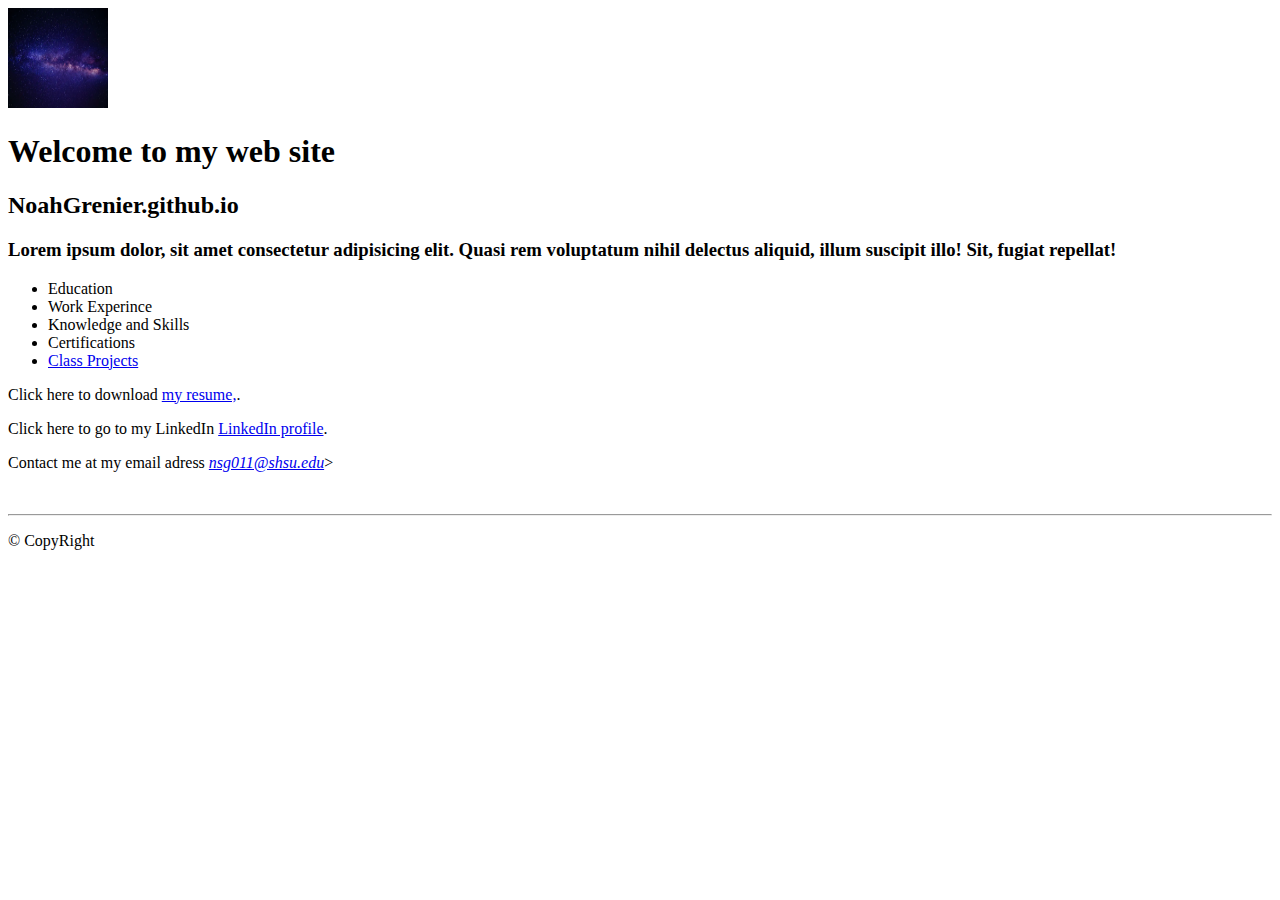
<file: Index.html>
<!DOCTYPE html>
<html lang="en">

<head>
    <meta charset="utf-8">
    <meta name="description" content="Noah Grenier's personal website at Sam Houston State University">
    <meta name="keywrods" content="Noah Grenier, MIS, Sam Houston State University, bacholars">
    <title>NoahGrenier.github.io</title>
</head>

<body>
    <header>
        <img src="Images/Galaxy2.png" alt="Noah Grenier picture" width="100" height="100">
    </header>
    <main>
        <h1>Welcome to my web site</h1>
        <h2>NoahGrenier.github.io</h2>
        <h3>Lorem ipsum dolor, sit amet consectetur adipisicing elit. Quasi rem voluptatum nihil delectus aliquid, illum suscipit illo! Sit, fugiat repellat!</h3>
        <nav>
            <ul>
                <li>Education</li>
                <li>Work Experince</li>
                <li>Knowledge and Skills</li>
                <li>Certifications</li>
                <li><a href="#">Class Projects</a></li>
            </ul>
        </nav>
        <p>Click here to download <a href="Files/How_to_set_up_GitHub_and_VS_Code(1).docx" target="_blank">my resume,</a>.</p>
        <p>Click here to go to my LinkedIn <a href="https://www.linkedin.com/in/noah-grenier-965a51190/" target="_blank">LinkedIn profile</a>.</p>
        <p> Contact me at my email adress <em> <a href ="mailto:nsg011@shsu.edu">nsg011@shsu.edu</a></em>></p>
        <br>
        <hr>
        <footer>
            <p>&copy; CopyRight</p>
        </footer>

    </main>
</body>
</html>
</file>
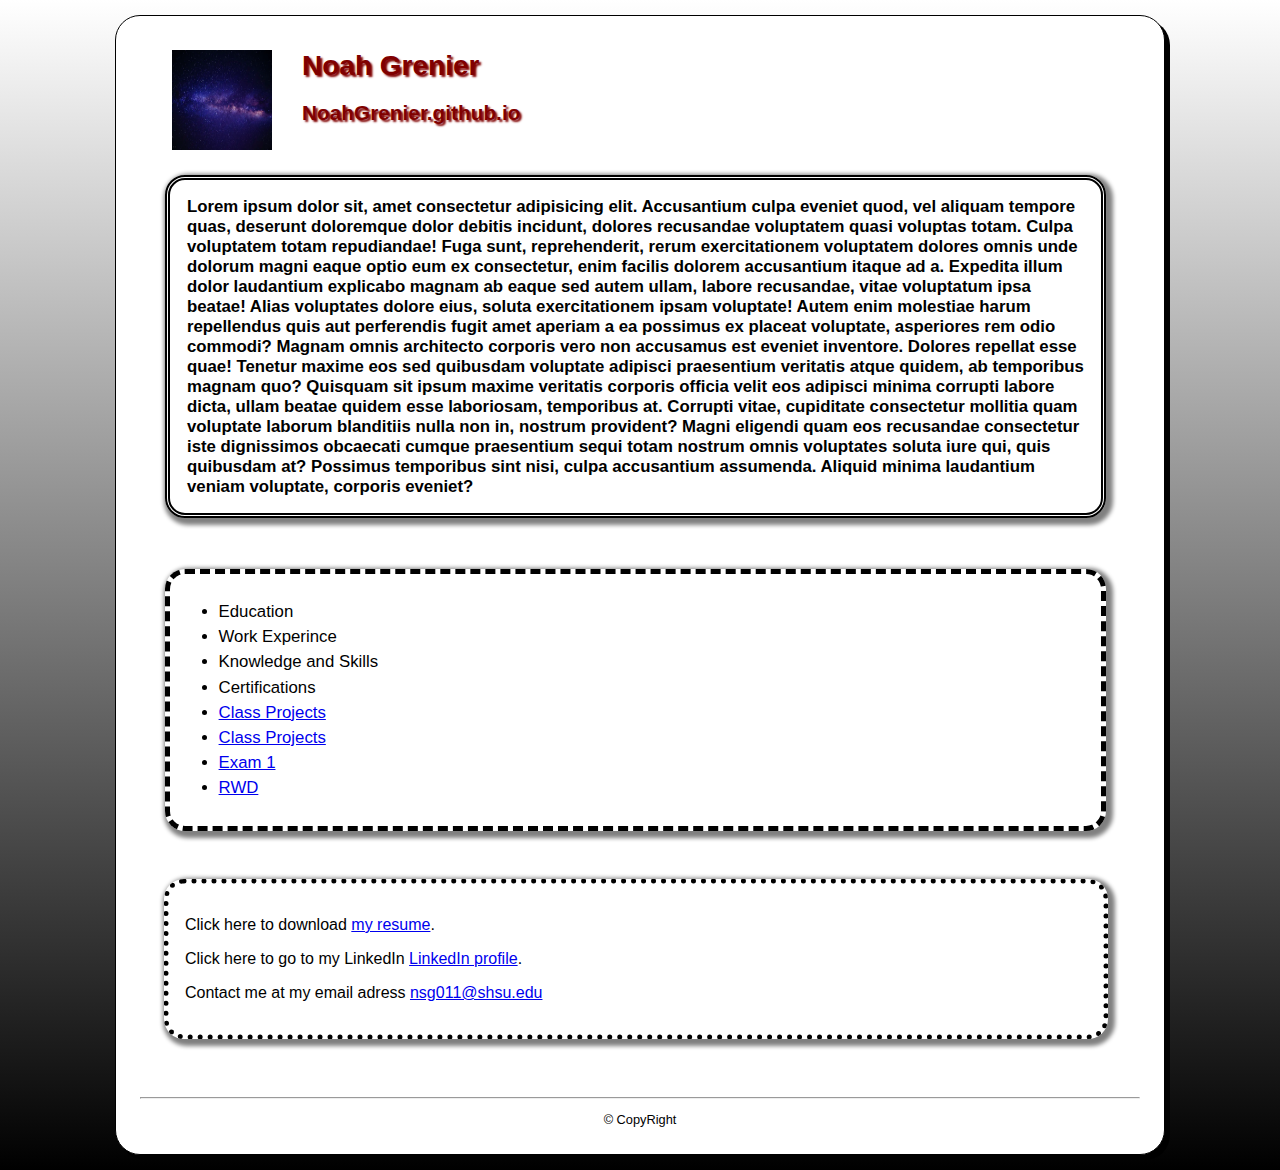
<file: index.html>
<!DOCTYPE html>
<html lang="en">

<head>
    <meta charset="utf-8">
    <meta name="description" content="Noah Grenier's personal website at Sam Houston State University">
    <meta name="keywrods" content="Noah Grenier, MIS, Sam Houston State University, bacholars">
    <title>NoahGrenier.github.io</title>
    <link rel="stylesheet" href="styles/main.css">
</head>

<body>
    <header>
        <img src="Images/Galaxy2.png" alt="Noah Grenier picture" width="100" height="100">
        <h1 class="shadow">Noah Grenier</h1>
        <h2 class="shadow">NoahGrenier.github.io</h2>
    </header>
    <main>
        <h3>Lorem ipsum dolor sit, amet consectetur adipisicing elit. Accusantium culpa eveniet quod, vel aliquam tempore quas, deserunt doloremque dolor debitis incidunt, dolores recusandae voluptatem quasi voluptas totam. Culpa voluptatem totam repudiandae! Fuga sunt, reprehenderit, rerum exercitationem voluptatem dolores omnis unde dolorum magni eaque optio eum ex consectetur, enim facilis dolorem accusantium itaque ad a. Expedita illum dolor laudantium explicabo magnam ab eaque sed autem ullam, labore recusandae, vitae voluptatum ipsa beatae! Alias voluptates dolore eius, soluta exercitationem ipsam voluptate! Autem enim molestiae harum repellendus quis aut perferendis fugit amet aperiam a ea possimus ex placeat voluptate, asperiores rem odio commodi? Magnam omnis architecto corporis vero non accusamus est eveniet inventore. Dolores repellat esse quae! Tenetur maxime eos sed quibusdam voluptate adipisci praesentium veritatis atque quidem, ab temporibus magnam quo? Quisquam sit ipsum maxime veritatis corporis officia velit eos adipisci minima corrupti labore dicta, ullam beatae quidem esse laboriosam, temporibus at. Corrupti vitae, cupiditate consectetur mollitia quam voluptate laborum blanditiis nulla non in, nostrum provident? Magni eligendi quam eos recusandae consectetur iste dignissimos obcaecati cumque praesentium sequi totam nostrum omnis voluptates soluta iure qui, quis quibusdam at? Possimus temporibus sint nisi, culpa accusantium assumenda. Aliquid minima laudantium veniam voluptate, corporis eveniet?</h3>
        <nav>
            <ul id="list">
                <li>Education</li>
                <li>Work Experince</li>
                <li>Knowledge and Skills</li>
                <li>Certifications</li>
                <li><a href="project.html">Class Projects</a></li>
                <li><a href="menu.html">Class Projects</a></li>
                <li><a href="exam.html">Exam 1</a></li>
                <li><a href="rwd.html">RWD</a></li>
            </ul>
        </nav>
        <div class = "contact">
            <p>Click here to download <a href="Files/Resume2021.docx" target="_blank">my resume</a>.</p>
            <p>Click here to go to my LinkedIn <a href="https://www.linkedin.com/in/noah-grenier-965a51190/" target="_blank">LinkedIn profile</a>.</p>
            <p>Contact me at my email adress <a href ="mailto:nsg011@shsu.edu">nsg011@shsu.edu</a></p>
        </div>
    </main>
    <br><hr>
        <footer>
            <p class="copyright">&copy; CopyRight</p>
        </footer>
</body>
</html>
</file>
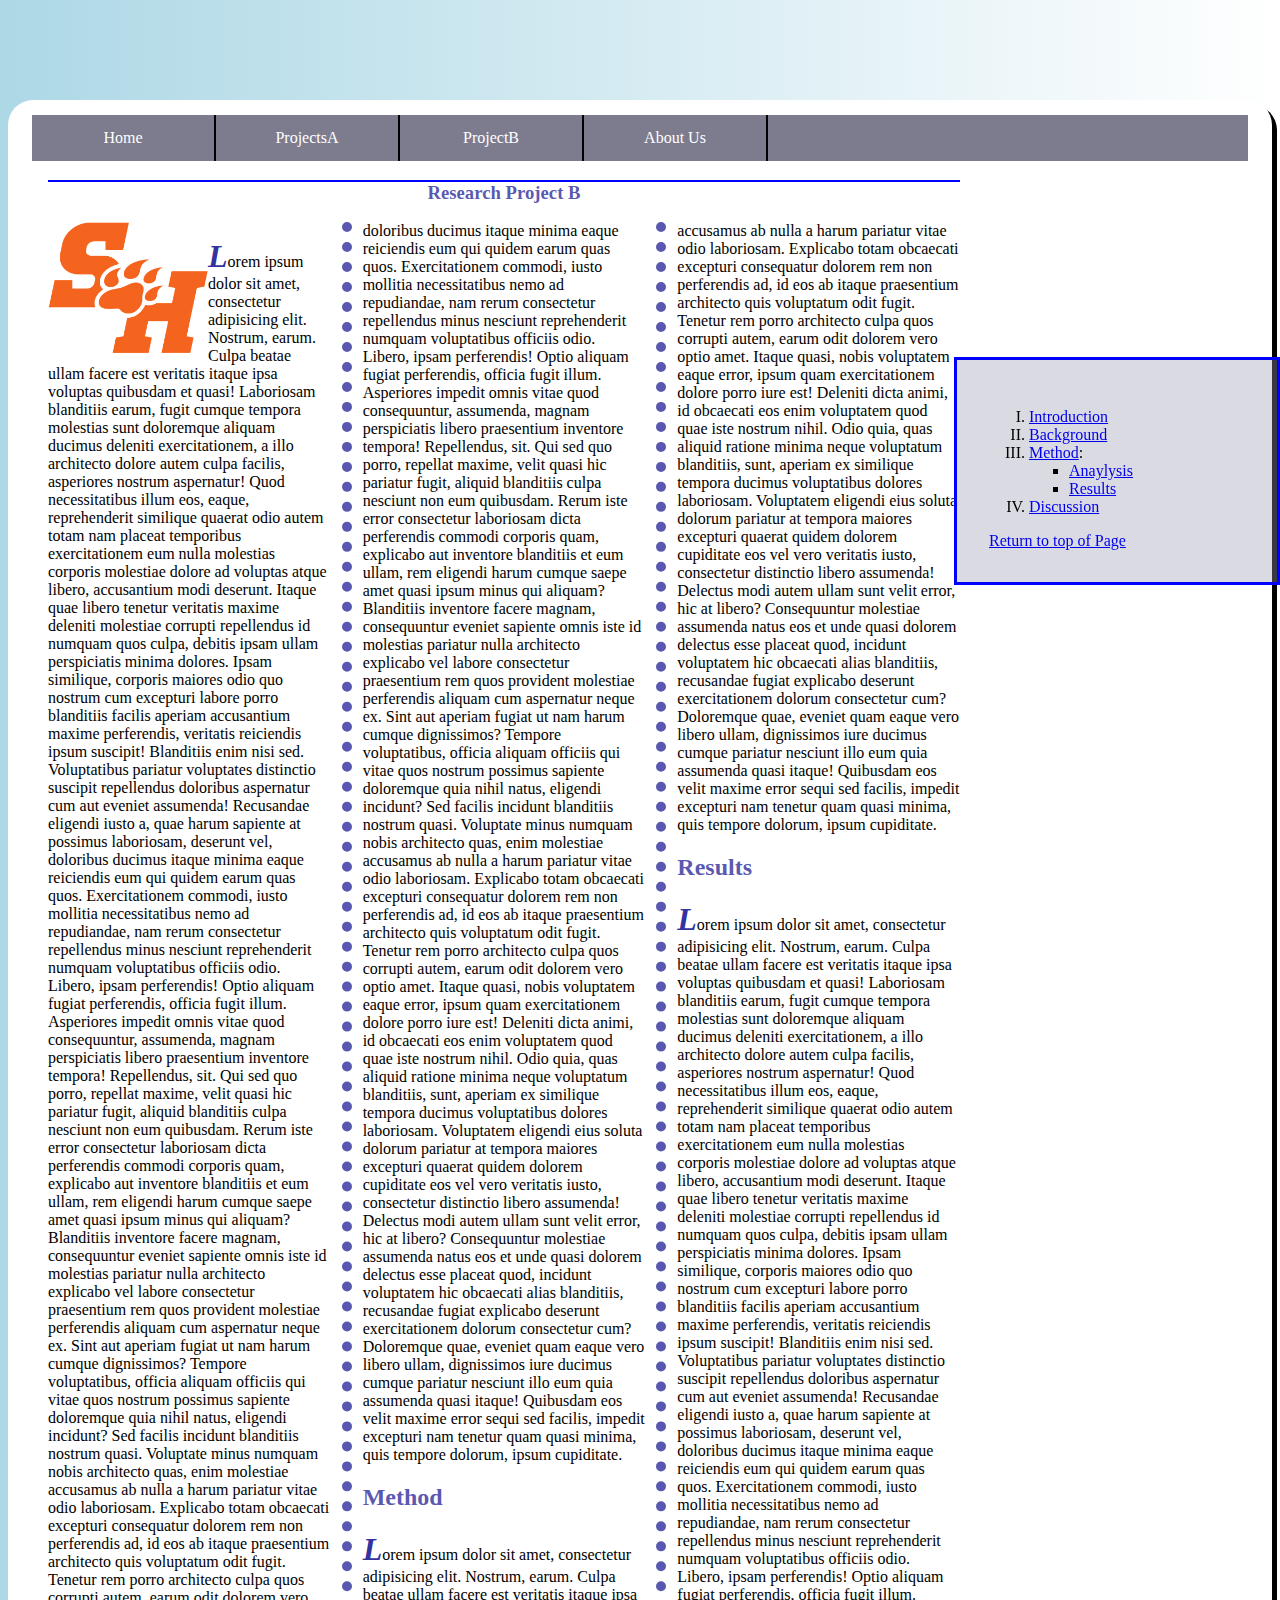
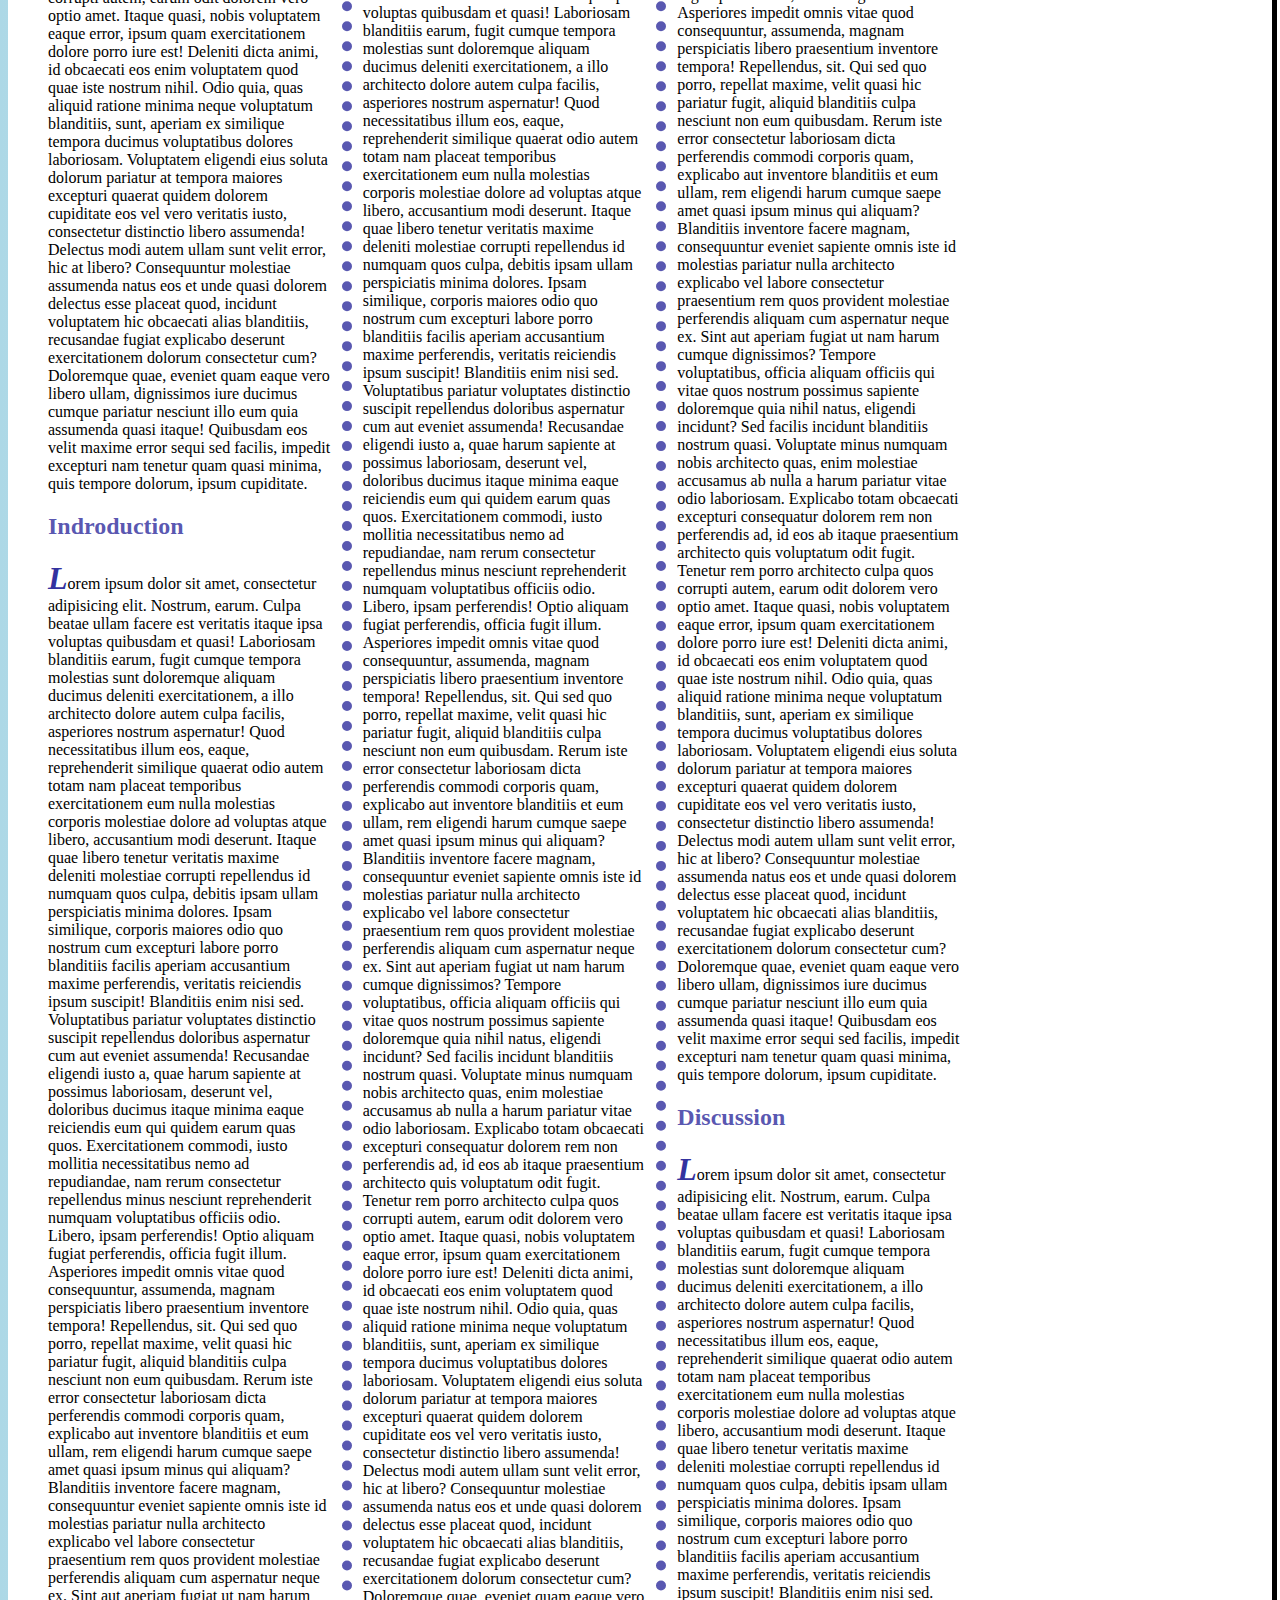
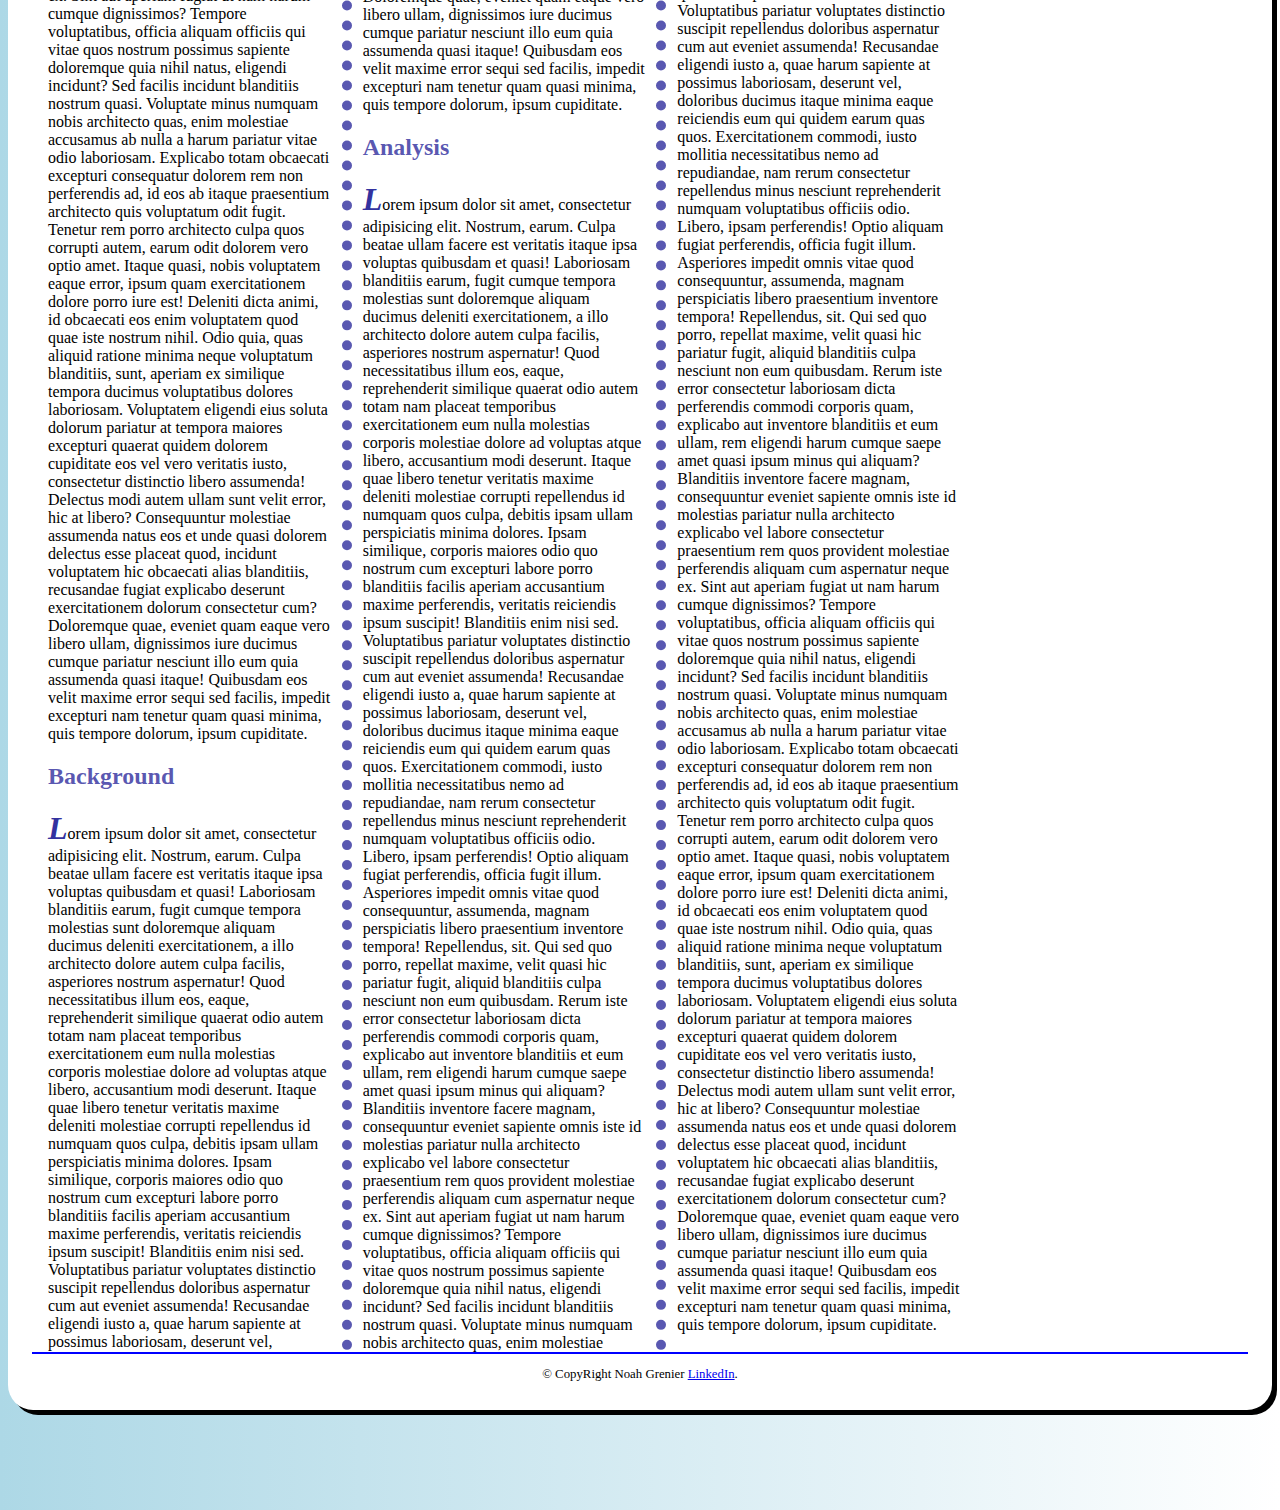
<file: exam.html>
<!DOCTYPE html>
<html lang="en">

<head>
    <meta charset="utf-8">
    <meta name="description" content="Noah Grenier's personal website at Sam Houston State University">
    <meta name="keywrods" content="Noah Grenier, MIS, Sam Houston State University, bacholars, exam">
    <title>NoahGrenier.github.io</title>
    <link rel="stylesheet" href="styles/exam.css">
</head>
<body>

    <nav id="nav_menu">
        <ul>
            <li><a href="index.html">Home</a></li>
            <li><a href="project.html">ProjectsA</a></li> 
            <li><a href="menu.html" class="current">ProjectB</a></li> 
            <li><a href="#" class="lastitem">About Us</a></li>
        </ul>
    </nav>
    <article>
        <h3>Research Project B</h3>
        <img src="Images/SHSU_athletics_logo.svg.png" alt = 'SHSU' title="SHSU" width="160">
        <p>Lorem ipsum dolor sit amet, consectetur adipisicing elit. Nostrum, earum. Culpa beatae ullam facere est veritatis itaque ipsa voluptas quibusdam et quasi! Laboriosam blanditiis earum, fugit cumque tempora molestias sunt doloremque aliquam ducimus deleniti exercitationem, a illo architecto dolore autem culpa facilis, asperiores nostrum aspernatur! Quod necessitatibus illum eos, eaque, reprehenderit similique quaerat odio autem totam nam placeat temporibus exercitationem eum nulla molestias corporis molestiae dolore ad voluptas atque libero, accusantium modi deserunt. Itaque quae libero tenetur veritatis maxime deleniti molestiae corrupti repellendus id numquam quos culpa, debitis ipsam ullam perspiciatis minima dolores. Ipsam similique, corporis maiores odio quo nostrum cum excepturi labore porro blanditiis facilis aperiam accusantium maxime perferendis, veritatis reiciendis ipsum suscipit! Blanditiis enim nisi sed. Voluptatibus pariatur voluptates distinctio suscipit repellendus doloribus aspernatur cum aut eveniet assumenda! Recusandae eligendi iusto a, quae harum sapiente at possimus laboriosam, deserunt vel, doloribus ducimus itaque minima eaque reiciendis eum qui quidem earum quas quos. Exercitationem commodi, iusto mollitia necessitatibus nemo ad repudiandae, nam rerum consectetur repellendus minus nesciunt reprehenderit numquam voluptatibus officiis odio. Libero, ipsam perferendis! Optio aliquam fugiat perferendis, officia fugit illum. Asperiores impedit omnis vitae quod consequuntur, assumenda, magnam perspiciatis libero praesentium inventore tempora! Repellendus, sit. Qui sed quo porro, repellat maxime, velit quasi hic pariatur fugit, aliquid blanditiis culpa nesciunt non eum quibusdam. Rerum iste error consectetur laboriosam dicta perferendis commodi corporis quam, explicabo aut inventore blanditiis et eum ullam, rem eligendi harum cumque saepe amet quasi ipsum minus qui aliquam? Blanditiis inventore facere magnam, consequuntur eveniet sapiente omnis iste id molestias pariatur nulla architecto explicabo vel labore consectetur praesentium rem quos provident molestiae perferendis aliquam cum aspernatur neque ex. Sint aut aperiam fugiat ut nam harum cumque dignissimos? Tempore voluptatibus, officia aliquam officiis qui vitae quos nostrum possimus sapiente doloremque quia nihil natus, eligendi incidunt? Sed facilis incidunt blanditiis nostrum quasi. Voluptate minus numquam nobis architecto quas, enim molestiae accusamus ab nulla a harum pariatur vitae odio laboriosam. Explicabo totam obcaecati excepturi consequatur dolorem rem non perferendis ad, id eos ab itaque praesentium architecto quis voluptatum odit fugit. Tenetur rem porro architecto culpa quos corrupti autem, earum odit dolorem vero optio amet. Itaque quasi, nobis voluptatem eaque error, ipsum quam exercitationem dolore porro iure est! Deleniti dicta animi, id obcaecati eos enim voluptatem quod quae iste nostrum nihil. Odio quia, quas aliquid ratione minima neque voluptatum blanditiis, sunt, aperiam ex similique tempora ducimus voluptatibus dolores laboriosam. Voluptatem eligendi eius soluta dolorum pariatur at tempora maiores excepturi quaerat quidem dolorem cupiditate eos vel vero veritatis iusto, consectetur distinctio libero assumenda! Delectus modi autem ullam sunt velit error, hic at libero? Consequuntur molestiae assumenda natus eos et unde quasi dolorem delectus esse placeat quod, incidunt voluptatem hic obcaecati alias blanditiis, recusandae fugiat explicabo deserunt exercitationem dolorum consectetur cum? Doloremque quae, eveniet quam eaque vero libero ullam, dignissimos iure ducimus cumque pariatur nesciunt illo eum quia assumenda quasi itaque! Quibusdam eos velit maxime error sequi sed facilis, impedit excepturi nam tenetur quam quasi minima, quis tempore dolorum, ipsum cupiditate.</p>
        <h2 id="Intro">Indroduction</h2>
        <p>Lorem ipsum dolor sit amet, consectetur adipisicing elit. Nostrum, earum. Culpa beatae ullam facere est veritatis itaque ipsa voluptas quibusdam et quasi! Laboriosam blanditiis earum, fugit cumque tempora molestias sunt doloremque aliquam ducimus deleniti exercitationem, a illo architecto dolore autem culpa facilis, asperiores nostrum aspernatur! Quod necessitatibus illum eos, eaque, reprehenderit similique quaerat odio autem totam nam placeat temporibus exercitationem eum nulla molestias corporis molestiae dolore ad voluptas atque libero, accusantium modi deserunt. Itaque quae libero tenetur veritatis maxime deleniti molestiae corrupti repellendus id numquam quos culpa, debitis ipsam ullam perspiciatis minima dolores. Ipsam similique, corporis maiores odio quo nostrum cum excepturi labore porro blanditiis facilis aperiam accusantium maxime perferendis, veritatis reiciendis ipsum suscipit! Blanditiis enim nisi sed. Voluptatibus pariatur voluptates distinctio suscipit repellendus doloribus aspernatur cum aut eveniet assumenda! Recusandae eligendi iusto a, quae harum sapiente at possimus laboriosam, deserunt vel, doloribus ducimus itaque minima eaque reiciendis eum qui quidem earum quas quos. Exercitationem commodi, iusto mollitia necessitatibus nemo ad repudiandae, nam rerum consectetur repellendus minus nesciunt reprehenderit numquam voluptatibus officiis odio. Libero, ipsam perferendis! Optio aliquam fugiat perferendis, officia fugit illum. Asperiores impedit omnis vitae quod consequuntur, assumenda, magnam perspiciatis libero praesentium inventore tempora! Repellendus, sit. Qui sed quo porro, repellat maxime, velit quasi hic pariatur fugit, aliquid blanditiis culpa nesciunt non eum quibusdam. Rerum iste error consectetur laboriosam dicta perferendis commodi corporis quam, explicabo aut inventore blanditiis et eum ullam, rem eligendi harum cumque saepe amet quasi ipsum minus qui aliquam? Blanditiis inventore facere magnam, consequuntur eveniet sapiente omnis iste id molestias pariatur nulla architecto explicabo vel labore consectetur praesentium rem quos provident molestiae perferendis aliquam cum aspernatur neque ex. Sint aut aperiam fugiat ut nam harum cumque dignissimos? Tempore voluptatibus, officia aliquam officiis qui vitae quos nostrum possimus sapiente doloremque quia nihil natus, eligendi incidunt? Sed facilis incidunt blanditiis nostrum quasi. Voluptate minus numquam nobis architecto quas, enim molestiae accusamus ab nulla a harum pariatur vitae odio laboriosam. Explicabo totam obcaecati excepturi consequatur dolorem rem non perferendis ad, id eos ab itaque praesentium architecto quis voluptatum odit fugit. Tenetur rem porro architecto culpa quos corrupti autem, earum odit dolorem vero optio amet. Itaque quasi, nobis voluptatem eaque error, ipsum quam exercitationem dolore porro iure est! Deleniti dicta animi, id obcaecati eos enim voluptatem quod quae iste nostrum nihil. Odio quia, quas aliquid ratione minima neque voluptatum blanditiis, sunt, aperiam ex similique tempora ducimus voluptatibus dolores laboriosam. Voluptatem eligendi eius soluta dolorum pariatur at tempora maiores excepturi quaerat quidem dolorem cupiditate eos vel vero veritatis iusto, consectetur distinctio libero assumenda! Delectus modi autem ullam sunt velit error, hic at libero? Consequuntur molestiae assumenda natus eos et unde quasi dolorem delectus esse placeat quod, incidunt voluptatem hic obcaecati alias blanditiis, recusandae fugiat explicabo deserunt exercitationem dolorum consectetur cum? Doloremque quae, eveniet quam eaque vero libero ullam, dignissimos iure ducimus cumque pariatur nesciunt illo eum quia assumenda quasi itaque! Quibusdam eos velit maxime error sequi sed facilis, impedit excepturi nam tenetur quam quasi minima, quis tempore dolorum, ipsum cupiditate.</p>
        <h2 id="Background">Background</h2>
        <p>Lorem ipsum dolor sit amet, consectetur adipisicing elit. Nostrum, earum. Culpa beatae ullam facere est veritatis itaque ipsa voluptas quibusdam et quasi! Laboriosam blanditiis earum, fugit cumque tempora molestias sunt doloremque aliquam ducimus deleniti exercitationem, a illo architecto dolore autem culpa facilis, asperiores nostrum aspernatur! Quod necessitatibus illum eos, eaque, reprehenderit similique quaerat odio autem totam nam placeat temporibus exercitationem eum nulla molestias corporis molestiae dolore ad voluptas atque libero, accusantium modi deserunt. Itaque quae libero tenetur veritatis maxime deleniti molestiae corrupti repellendus id numquam quos culpa, debitis ipsam ullam perspiciatis minima dolores. Ipsam similique, corporis maiores odio quo nostrum cum excepturi labore porro blanditiis facilis aperiam accusantium maxime perferendis, veritatis reiciendis ipsum suscipit! Blanditiis enim nisi sed. Voluptatibus pariatur voluptates distinctio suscipit repellendus doloribus aspernatur cum aut eveniet assumenda! Recusandae eligendi iusto a, quae harum sapiente at possimus laboriosam, deserunt vel, doloribus ducimus itaque minima eaque reiciendis eum qui quidem earum quas quos. Exercitationem commodi, iusto mollitia necessitatibus nemo ad repudiandae, nam rerum consectetur repellendus minus nesciunt reprehenderit numquam voluptatibus officiis odio. Libero, ipsam perferendis! Optio aliquam fugiat perferendis, officia fugit illum. Asperiores impedit omnis vitae quod consequuntur, assumenda, magnam perspiciatis libero praesentium inventore tempora! Repellendus, sit. Qui sed quo porro, repellat maxime, velit quasi hic pariatur fugit, aliquid blanditiis culpa nesciunt non eum quibusdam. Rerum iste error consectetur laboriosam dicta perferendis commodi corporis quam, explicabo aut inventore blanditiis et eum ullam, rem eligendi harum cumque saepe amet quasi ipsum minus qui aliquam? Blanditiis inventore facere magnam, consequuntur eveniet sapiente omnis iste id molestias pariatur nulla architecto explicabo vel labore consectetur praesentium rem quos provident molestiae perferendis aliquam cum aspernatur neque ex. Sint aut aperiam fugiat ut nam harum cumque dignissimos? Tempore voluptatibus, officia aliquam officiis qui vitae quos nostrum possimus sapiente doloremque quia nihil natus, eligendi incidunt? Sed facilis incidunt blanditiis nostrum quasi. Voluptate minus numquam nobis architecto quas, enim molestiae accusamus ab nulla a harum pariatur vitae odio laboriosam. Explicabo totam obcaecati excepturi consequatur dolorem rem non perferendis ad, id eos ab itaque praesentium architecto quis voluptatum odit fugit. Tenetur rem porro architecto culpa quos corrupti autem, earum odit dolorem vero optio amet. Itaque quasi, nobis voluptatem eaque error, ipsum quam exercitationem dolore porro iure est! Deleniti dicta animi, id obcaecati eos enim voluptatem quod quae iste nostrum nihil. Odio quia, quas aliquid ratione minima neque voluptatum blanditiis, sunt, aperiam ex similique tempora ducimus voluptatibus dolores laboriosam. Voluptatem eligendi eius soluta dolorum pariatur at tempora maiores excepturi quaerat quidem dolorem cupiditate eos vel vero veritatis iusto, consectetur distinctio libero assumenda! Delectus modi autem ullam sunt velit error, hic at libero? Consequuntur molestiae assumenda natus eos et unde quasi dolorem delectus esse placeat quod, incidunt voluptatem hic obcaecati alias blanditiis, recusandae fugiat explicabo deserunt exercitationem dolorum consectetur cum? Doloremque quae, eveniet quam eaque vero libero ullam, dignissimos iure ducimus cumque pariatur nesciunt illo eum quia assumenda quasi itaque! Quibusdam eos velit maxime error sequi sed facilis, impedit excepturi nam tenetur quam quasi minima, quis tempore dolorum, ipsum cupiditate.</p>
        <h2 id="Method">Method</h2>
        <p>Lorem ipsum dolor sit amet, consectetur adipisicing elit. Nostrum, earum. Culpa beatae ullam facere est veritatis itaque ipsa voluptas quibusdam et quasi! Laboriosam blanditiis earum, fugit cumque tempora molestias sunt doloremque aliquam ducimus deleniti exercitationem, a illo architecto dolore autem culpa facilis, asperiores nostrum aspernatur! Quod necessitatibus illum eos, eaque, reprehenderit similique quaerat odio autem totam nam placeat temporibus exercitationem eum nulla molestias corporis molestiae dolore ad voluptas atque libero, accusantium modi deserunt. Itaque quae libero tenetur veritatis maxime deleniti molestiae corrupti repellendus id numquam quos culpa, debitis ipsam ullam perspiciatis minima dolores. Ipsam similique, corporis maiores odio quo nostrum cum excepturi labore porro blanditiis facilis aperiam accusantium maxime perferendis, veritatis reiciendis ipsum suscipit! Blanditiis enim nisi sed. Voluptatibus pariatur voluptates distinctio suscipit repellendus doloribus aspernatur cum aut eveniet assumenda! Recusandae eligendi iusto a, quae harum sapiente at possimus laboriosam, deserunt vel, doloribus ducimus itaque minima eaque reiciendis eum qui quidem earum quas quos. Exercitationem commodi, iusto mollitia necessitatibus nemo ad repudiandae, nam rerum consectetur repellendus minus nesciunt reprehenderit numquam voluptatibus officiis odio. Libero, ipsam perferendis! Optio aliquam fugiat perferendis, officia fugit illum. Asperiores impedit omnis vitae quod consequuntur, assumenda, magnam perspiciatis libero praesentium inventore tempora! Repellendus, sit. Qui sed quo porro, repellat maxime, velit quasi hic pariatur fugit, aliquid blanditiis culpa nesciunt non eum quibusdam. Rerum iste error consectetur laboriosam dicta perferendis commodi corporis quam, explicabo aut inventore blanditiis et eum ullam, rem eligendi harum cumque saepe amet quasi ipsum minus qui aliquam? Blanditiis inventore facere magnam, consequuntur eveniet sapiente omnis iste id molestias pariatur nulla architecto explicabo vel labore consectetur praesentium rem quos provident molestiae perferendis aliquam cum aspernatur neque ex. Sint aut aperiam fugiat ut nam harum cumque dignissimos? Tempore voluptatibus, officia aliquam officiis qui vitae quos nostrum possimus sapiente doloremque quia nihil natus, eligendi incidunt? Sed facilis incidunt blanditiis nostrum quasi. Voluptate minus numquam nobis architecto quas, enim molestiae accusamus ab nulla a harum pariatur vitae odio laboriosam. Explicabo totam obcaecati excepturi consequatur dolorem rem non perferendis ad, id eos ab itaque praesentium architecto quis voluptatum odit fugit. Tenetur rem porro architecto culpa quos corrupti autem, earum odit dolorem vero optio amet. Itaque quasi, nobis voluptatem eaque error, ipsum quam exercitationem dolore porro iure est! Deleniti dicta animi, id obcaecati eos enim voluptatem quod quae iste nostrum nihil. Odio quia, quas aliquid ratione minima neque voluptatum blanditiis, sunt, aperiam ex similique tempora ducimus voluptatibus dolores laboriosam. Voluptatem eligendi eius soluta dolorum pariatur at tempora maiores excepturi quaerat quidem dolorem cupiditate eos vel vero veritatis iusto, consectetur distinctio libero assumenda! Delectus modi autem ullam sunt velit error, hic at libero? Consequuntur molestiae assumenda natus eos et unde quasi dolorem delectus esse placeat quod, incidunt voluptatem hic obcaecati alias blanditiis, recusandae fugiat explicabo deserunt exercitationem dolorum consectetur cum? Doloremque quae, eveniet quam eaque vero libero ullam, dignissimos iure ducimus cumque pariatur nesciunt illo eum quia assumenda quasi itaque! Quibusdam eos velit maxime error sequi sed facilis, impedit excepturi nam tenetur quam quasi minima, quis tempore dolorum, ipsum cupiditate.</p>
        <h2 id="analysis">Analysis</h2>
        <p>Lorem ipsum dolor sit amet, consectetur adipisicing elit. Nostrum, earum. Culpa beatae ullam facere est veritatis itaque ipsa voluptas quibusdam et quasi! Laboriosam blanditiis earum, fugit cumque tempora molestias sunt doloremque aliquam ducimus deleniti exercitationem, a illo architecto dolore autem culpa facilis, asperiores nostrum aspernatur! Quod necessitatibus illum eos, eaque, reprehenderit similique quaerat odio autem totam nam placeat temporibus exercitationem eum nulla molestias corporis molestiae dolore ad voluptas atque libero, accusantium modi deserunt. Itaque quae libero tenetur veritatis maxime deleniti molestiae corrupti repellendus id numquam quos culpa, debitis ipsam ullam perspiciatis minima dolores. Ipsam similique, corporis maiores odio quo nostrum cum excepturi labore porro blanditiis facilis aperiam accusantium maxime perferendis, veritatis reiciendis ipsum suscipit! Blanditiis enim nisi sed. Voluptatibus pariatur voluptates distinctio suscipit repellendus doloribus aspernatur cum aut eveniet assumenda! Recusandae eligendi iusto a, quae harum sapiente at possimus laboriosam, deserunt vel, doloribus ducimus itaque minima eaque reiciendis eum qui quidem earum quas quos. Exercitationem commodi, iusto mollitia necessitatibus nemo ad repudiandae, nam rerum consectetur repellendus minus nesciunt reprehenderit numquam voluptatibus officiis odio. Libero, ipsam perferendis! Optio aliquam fugiat perferendis, officia fugit illum. Asperiores impedit omnis vitae quod consequuntur, assumenda, magnam perspiciatis libero praesentium inventore tempora! Repellendus, sit. Qui sed quo porro, repellat maxime, velit quasi hic pariatur fugit, aliquid blanditiis culpa nesciunt non eum quibusdam. Rerum iste error consectetur laboriosam dicta perferendis commodi corporis quam, explicabo aut inventore blanditiis et eum ullam, rem eligendi harum cumque saepe amet quasi ipsum minus qui aliquam? Blanditiis inventore facere magnam, consequuntur eveniet sapiente omnis iste id molestias pariatur nulla architecto explicabo vel labore consectetur praesentium rem quos provident molestiae perferendis aliquam cum aspernatur neque ex. Sint aut aperiam fugiat ut nam harum cumque dignissimos? Tempore voluptatibus, officia aliquam officiis qui vitae quos nostrum possimus sapiente doloremque quia nihil natus, eligendi incidunt? Sed facilis incidunt blanditiis nostrum quasi. Voluptate minus numquam nobis architecto quas, enim molestiae accusamus ab nulla a harum pariatur vitae odio laboriosam. Explicabo totam obcaecati excepturi consequatur dolorem rem non perferendis ad, id eos ab itaque praesentium architecto quis voluptatum odit fugit. Tenetur rem porro architecto culpa quos corrupti autem, earum odit dolorem vero optio amet. Itaque quasi, nobis voluptatem eaque error, ipsum quam exercitationem dolore porro iure est! Deleniti dicta animi, id obcaecati eos enim voluptatem quod quae iste nostrum nihil. Odio quia, quas aliquid ratione minima neque voluptatum blanditiis, sunt, aperiam ex similique tempora ducimus voluptatibus dolores laboriosam. Voluptatem eligendi eius soluta dolorum pariatur at tempora maiores excepturi quaerat quidem dolorem cupiditate eos vel vero veritatis iusto, consectetur distinctio libero assumenda! Delectus modi autem ullam sunt velit error, hic at libero? Consequuntur molestiae assumenda natus eos et unde quasi dolorem delectus esse placeat quod, incidunt voluptatem hic obcaecati alias blanditiis, recusandae fugiat explicabo deserunt exercitationem dolorum consectetur cum? Doloremque quae, eveniet quam eaque vero libero ullam, dignissimos iure ducimus cumque pariatur nesciunt illo eum quia assumenda quasi itaque! Quibusdam eos velit maxime error sequi sed facilis, impedit excepturi nam tenetur quam quasi minima, quis tempore dolorum, ipsum cupiditate.</p>
        <h2 id="Results">Results</h2>
        <p>Lorem ipsum dolor sit amet, consectetur adipisicing elit. Nostrum, earum. Culpa beatae ullam facere est veritatis itaque ipsa voluptas quibusdam et quasi! Laboriosam blanditiis earum, fugit cumque tempora molestias sunt doloremque aliquam ducimus deleniti exercitationem, a illo architecto dolore autem culpa facilis, asperiores nostrum aspernatur! Quod necessitatibus illum eos, eaque, reprehenderit similique quaerat odio autem totam nam placeat temporibus exercitationem eum nulla molestias corporis molestiae dolore ad voluptas atque libero, accusantium modi deserunt. Itaque quae libero tenetur veritatis maxime deleniti molestiae corrupti repellendus id numquam quos culpa, debitis ipsam ullam perspiciatis minima dolores. Ipsam similique, corporis maiores odio quo nostrum cum excepturi labore porro blanditiis facilis aperiam accusantium maxime perferendis, veritatis reiciendis ipsum suscipit! Blanditiis enim nisi sed. Voluptatibus pariatur voluptates distinctio suscipit repellendus doloribus aspernatur cum aut eveniet assumenda! Recusandae eligendi iusto a, quae harum sapiente at possimus laboriosam, deserunt vel, doloribus ducimus itaque minima eaque reiciendis eum qui quidem earum quas quos. Exercitationem commodi, iusto mollitia necessitatibus nemo ad repudiandae, nam rerum consectetur repellendus minus nesciunt reprehenderit numquam voluptatibus officiis odio. Libero, ipsam perferendis! Optio aliquam fugiat perferendis, officia fugit illum. Asperiores impedit omnis vitae quod consequuntur, assumenda, magnam perspiciatis libero praesentium inventore tempora! Repellendus, sit. Qui sed quo porro, repellat maxime, velit quasi hic pariatur fugit, aliquid blanditiis culpa nesciunt non eum quibusdam. Rerum iste error consectetur laboriosam dicta perferendis commodi corporis quam, explicabo aut inventore blanditiis et eum ullam, rem eligendi harum cumque saepe amet quasi ipsum minus qui aliquam? Blanditiis inventore facere magnam, consequuntur eveniet sapiente omnis iste id molestias pariatur nulla architecto explicabo vel labore consectetur praesentium rem quos provident molestiae perferendis aliquam cum aspernatur neque ex. Sint aut aperiam fugiat ut nam harum cumque dignissimos? Tempore voluptatibus, officia aliquam officiis qui vitae quos nostrum possimus sapiente doloremque quia nihil natus, eligendi incidunt? Sed facilis incidunt blanditiis nostrum quasi. Voluptate minus numquam nobis architecto quas, enim molestiae accusamus ab nulla a harum pariatur vitae odio laboriosam. Explicabo totam obcaecati excepturi consequatur dolorem rem non perferendis ad, id eos ab itaque praesentium architecto quis voluptatum odit fugit. Tenetur rem porro architecto culpa quos corrupti autem, earum odit dolorem vero optio amet. Itaque quasi, nobis voluptatem eaque error, ipsum quam exercitationem dolore porro iure est! Deleniti dicta animi, id obcaecati eos enim voluptatem quod quae iste nostrum nihil. Odio quia, quas aliquid ratione minima neque voluptatum blanditiis, sunt, aperiam ex similique tempora ducimus voluptatibus dolores laboriosam. Voluptatem eligendi eius soluta dolorum pariatur at tempora maiores excepturi quaerat quidem dolorem cupiditate eos vel vero veritatis iusto, consectetur distinctio libero assumenda! Delectus modi autem ullam sunt velit error, hic at libero? Consequuntur molestiae assumenda natus eos et unde quasi dolorem delectus esse placeat quod, incidunt voluptatem hic obcaecati alias blanditiis, recusandae fugiat explicabo deserunt exercitationem dolorum consectetur cum? Doloremque quae, eveniet quam eaque vero libero ullam, dignissimos iure ducimus cumque pariatur nesciunt illo eum quia assumenda quasi itaque! Quibusdam eos velit maxime error sequi sed facilis, impedit excepturi nam tenetur quam quasi minima, quis tempore dolorum, ipsum cupiditate.</p>
        <h2 id="Discussion">Discussion</h2>
        <p>Lorem ipsum dolor sit amet, consectetur adipisicing elit. Nostrum, earum. Culpa beatae ullam facere est veritatis itaque ipsa voluptas quibusdam et quasi! Laboriosam blanditiis earum, fugit cumque tempora molestias sunt doloremque aliquam ducimus deleniti exercitationem, a illo architecto dolore autem culpa facilis, asperiores nostrum aspernatur! Quod necessitatibus illum eos, eaque, reprehenderit similique quaerat odio autem totam nam placeat temporibus exercitationem eum nulla molestias corporis molestiae dolore ad voluptas atque libero, accusantium modi deserunt. Itaque quae libero tenetur veritatis maxime deleniti molestiae corrupti repellendus id numquam quos culpa, debitis ipsam ullam perspiciatis minima dolores. Ipsam similique, corporis maiores odio quo nostrum cum excepturi labore porro blanditiis facilis aperiam accusantium maxime perferendis, veritatis reiciendis ipsum suscipit! Blanditiis enim nisi sed. Voluptatibus pariatur voluptates distinctio suscipit repellendus doloribus aspernatur cum aut eveniet assumenda! Recusandae eligendi iusto a, quae harum sapiente at possimus laboriosam, deserunt vel, doloribus ducimus itaque minima eaque reiciendis eum qui quidem earum quas quos. Exercitationem commodi, iusto mollitia necessitatibus nemo ad repudiandae, nam rerum consectetur repellendus minus nesciunt reprehenderit numquam voluptatibus officiis odio. Libero, ipsam perferendis! Optio aliquam fugiat perferendis, officia fugit illum. Asperiores impedit omnis vitae quod consequuntur, assumenda, magnam perspiciatis libero praesentium inventore tempora! Repellendus, sit. Qui sed quo porro, repellat maxime, velit quasi hic pariatur fugit, aliquid blanditiis culpa nesciunt non eum quibusdam. Rerum iste error consectetur laboriosam dicta perferendis commodi corporis quam, explicabo aut inventore blanditiis et eum ullam, rem eligendi harum cumque saepe amet quasi ipsum minus qui aliquam? Blanditiis inventore facere magnam, consequuntur eveniet sapiente omnis iste id molestias pariatur nulla architecto explicabo vel labore consectetur praesentium rem quos provident molestiae perferendis aliquam cum aspernatur neque ex. Sint aut aperiam fugiat ut nam harum cumque dignissimos? Tempore voluptatibus, officia aliquam officiis qui vitae quos nostrum possimus sapiente doloremque quia nihil natus, eligendi incidunt? Sed facilis incidunt blanditiis nostrum quasi. Voluptate minus numquam nobis architecto quas, enim molestiae accusamus ab nulla a harum pariatur vitae odio laboriosam. Explicabo totam obcaecati excepturi consequatur dolorem rem non perferendis ad, id eos ab itaque praesentium architecto quis voluptatum odit fugit. Tenetur rem porro architecto culpa quos corrupti autem, earum odit dolorem vero optio amet. Itaque quasi, nobis voluptatem eaque error, ipsum quam exercitationem dolore porro iure est! Deleniti dicta animi, id obcaecati eos enim voluptatem quod quae iste nostrum nihil. Odio quia, quas aliquid ratione minima neque voluptatum blanditiis, sunt, aperiam ex similique tempora ducimus voluptatibus dolores laboriosam. Voluptatem eligendi eius soluta dolorum pariatur at tempora maiores excepturi quaerat quidem dolorem cupiditate eos vel vero veritatis iusto, consectetur distinctio libero assumenda! Delectus modi autem ullam sunt velit error, hic at libero? Consequuntur molestiae assumenda natus eos et unde quasi dolorem delectus esse placeat quod, incidunt voluptatem hic obcaecati alias blanditiis, recusandae fugiat explicabo deserunt exercitationem dolorum consectetur cum? Doloremque quae, eveniet quam eaque vero libero ullam, dignissimos iure ducimus cumque pariatur nesciunt illo eum quia assumenda quasi itaque! Quibusdam eos velit maxime error sequi sed facilis, impedit excepturi nam tenetur quam quasi minima, quis tempore dolorum, ipsum cupiditate.</p>
    </article>
    <aside class="fixed">
        <ol>
            <li><a href="#Intro">Introduction</a></li>
            <li><a href="#Background">Background</a></li>
            <li><a href="#Method">Method</a>:
                <ul>
                    <li><a href="#analysis">Anaylysis</a></li>
                    <li><a href="#Results">Results</a></li>
                </ul>
            </li>
            <li><a href="#Discussion">Discussion</a></li>
        </ol>
        <a href="#">Return to top of Page</a>
    </aside>
    <footer>
        <p class="copyright">&copy; CopyRight
            <span>Noah Grenier</span>
            <span><a href="https://www.linkedin.com/in/noah-grenier-965a51190/" target="_blank">LinkedIn</a>.</span>
        </p>
    </footer>
</body>
</html>
</file>
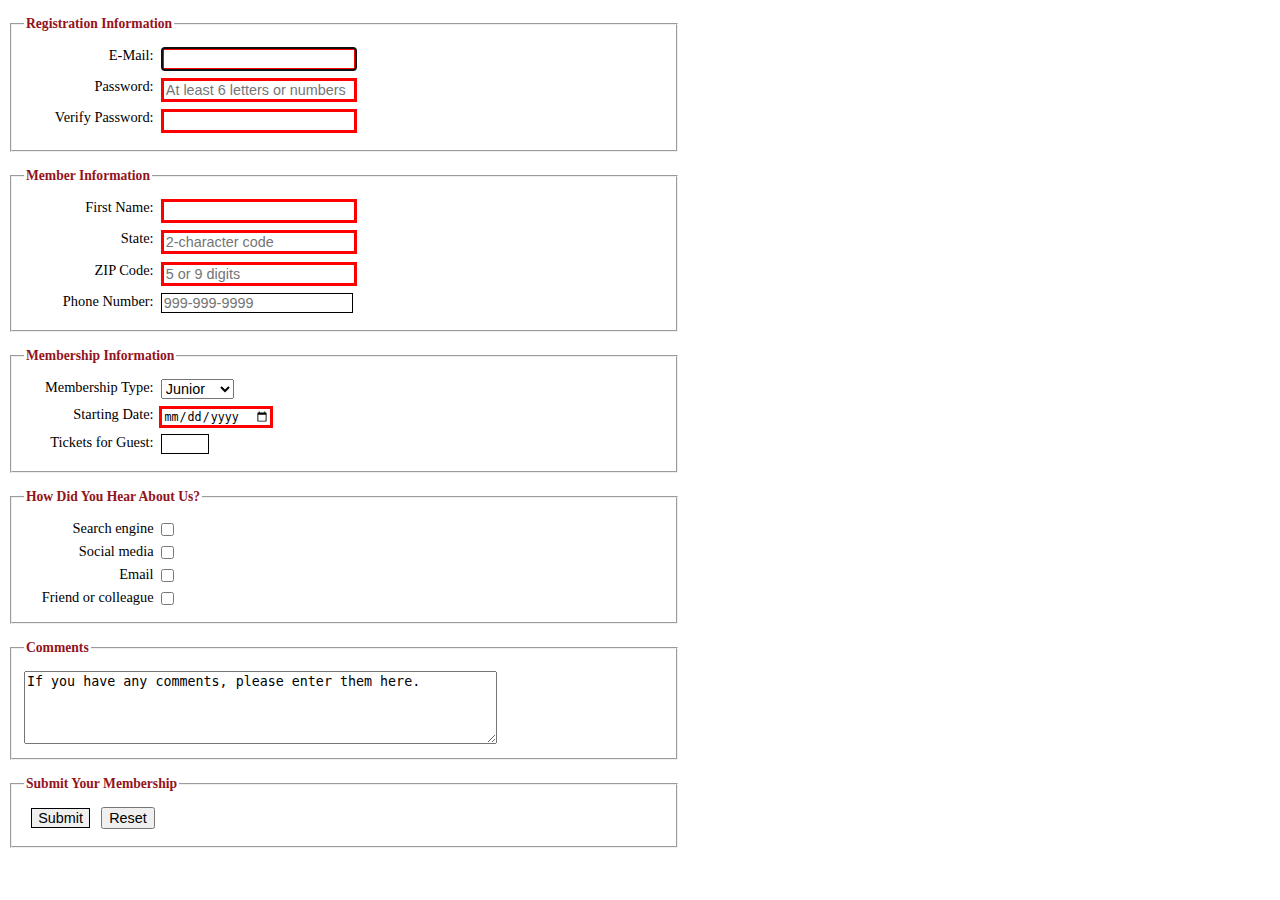
<file: form.html>
<!DOCTYPE html>
<html lang="en">
<head>
    <meta charset="UTF-8">
    <meta http-equiv="X-UA-Compatible" content="IE=edge">
    <meta name="viewport" content="width=device-width, initial-scale=1.0">
    <title>Document</title>
    <link rel="stylesheet" href="styles/form.css">
</head>
<body>
    <form action="register_account.html" method="post" id="registration_form">
        <fieldset>
            <legend>Registration Information</legend>
            <label for="email">E-Mail:</label>
            <input type="email" name="email" id="email"
                autofocus required autocomplete="on"><br>
            <label for="password">Password:</label>
            <input type="password" name="password" id="password" required
                placeholder="At least 6 letters or numbers" 
                pattern="[a-zA-Z0-9]{6,}"
                title="Must be at least 6 alphanumeric characters">
            <br>
            <label for="verify">Verify Password:</label>
            <input type="password" name="verify" id="verify" required><br>
     </fieldset>

     <fieldset>
        <legend>Member Information</legend>
        <label for="first_name">First Name:</label>
        <input type="text" name="first_name" id="first_name"
            required autocomplete="on"><br>        
        <label for="state">State:</label>
        <input type="text" name="state" id="state" required 
            maxlength="2" 
            placeholder="2-character code"
            autocomplete="on"><br>
        <label for="zip">ZIP Code:</label>
        <input type="text" name="zip" id="zip" required
            placeholder="5 or 9 digits" 
            pattern="^\d{5}(-\d{4})?$"
            title="Either 5 or 9 digits"
            autocomplete="on"><br>
        <label for="phone">Phone Number:</label>
        <input type="tel" name="phone" id="phone"
            placeholder="999-999-9999" 
            pattern="\d{3}[\-]\d{3}[\-]\d{4}" 
            title="Must be 999-999-999 format"
            autocomplete="on"><br>
    </fieldset>

    <fieldset>
        <legend>Membership Information</legend>
            <label for="cars">Membership Type:</label>
            <select id="membership_type" name="membership">
              <option value="Junior">Junior</option>
              <option value="Regular">Regular</option>
              <option value="Charter">Charter</option>
          </select>
          <br>
        <label for="starting_date">Starting Date:</label>
        <input type="date" id="date" required> <br>
        <label for="tickets_for_guest">Tickets for Guest:</label>
        <input type="number" name="tickets_for_guest" id="tickets_for_guest" min="1" max="4" vaule="2">
            <br>
    </fieldset>

    <fieldset>
        <legend>How Did You Hear About Us?</legend>
        <form action="/action_page.php">
            <input type="checkbox" id="Option1" name="Option1" value="Search_engine">
            <label for="Option1"> Search engine</label><br>
            <input type="checkbox" id="Option2" name="Option2" value="Social_meida">
            <label for="Option2"> Social media</label><br>
            <input type="checkbox" id="Option3" name="Option3" value="Email">
            <label for="Option3"> Email</label><br>
            <input type="checkbox" id="Option4" name="Option4" value="Friend_or_colleague">
            <label for="Option4"> Friend or colleague</label>
          </form> 
    </fieldset>

    <fieldset>
        <legend>Comments</legend>
        <textarea id="textarea" rows="10" cols="60">If you have any comments, please enter them here.</textarea>
    </fieldset>

    <fieldset>
        <legend>Submit Your Membership</legend>
        <input type="submit" vaule="Submit">
        <input type="reset" value="Reset">
        <br>
    </fieldset>
    </form>
</body>
</html>
</file>
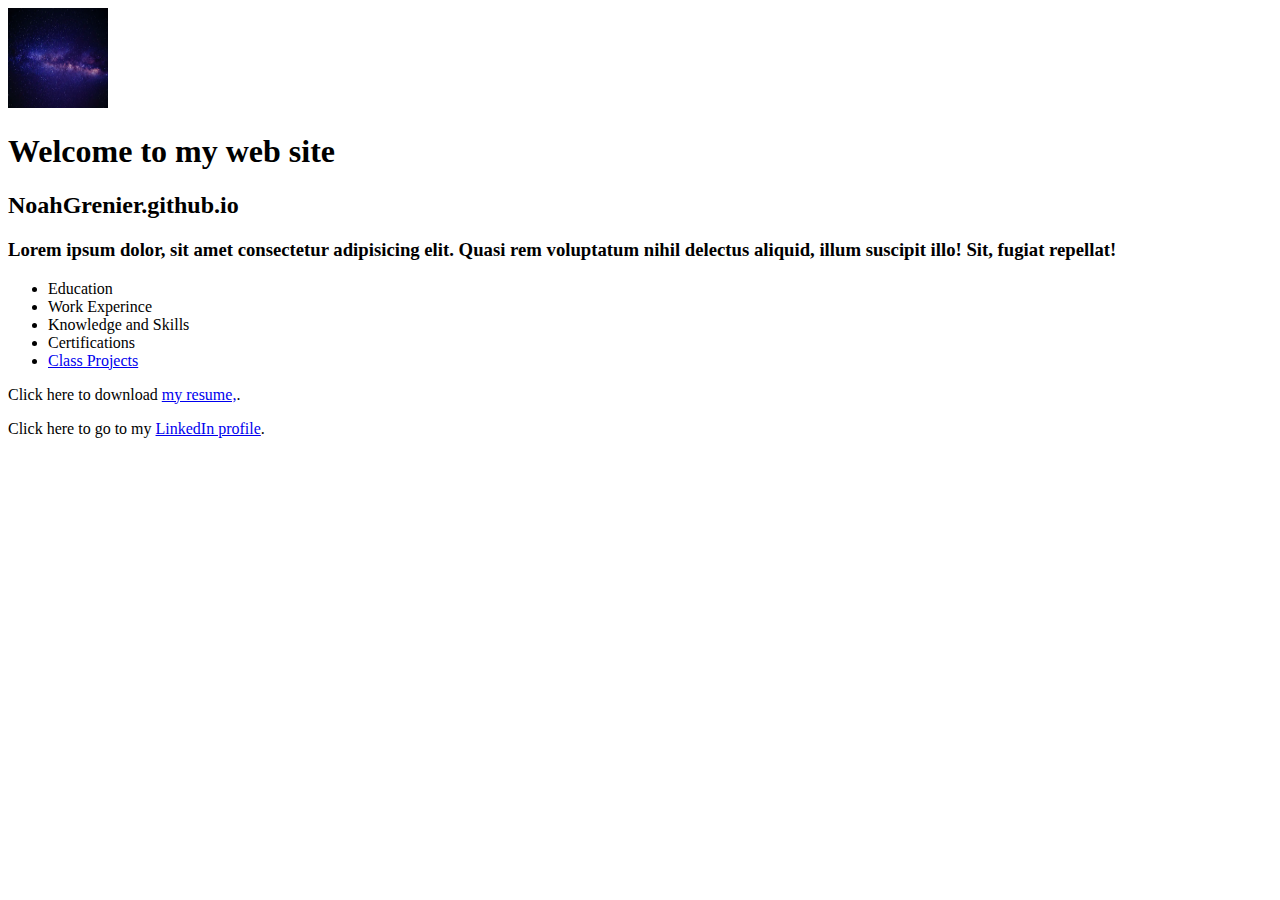
<file: Indext.html>
<!DOCTYPE html>
<html lang="en">

<head>
    <meta charset="utf-8">
    <meta name="description" content="Noah Grenier's personal website at Sam Houston State University">
    <meta name="keywrods" content="Noah Grenier, MIS, Sam Houston State University, bacholars">
    <title>NoahGrenier.github.io</title>
</head>

<body>
    <header>
        <img src="Images/Galaxy2.png" alt="Noah Grenier picture" width="100" height="100">
    </header>
    <main>
        <h1>Welcome to my web site</h1>
        <h2>NoahGrenier.github.io</h2>
        <h3>Lorem ipsum dolor, sit amet consectetur adipisicing elit. Quasi rem voluptatum nihil delectus aliquid, illum suscipit illo! Sit, fugiat repellat!</h3>
        <nav>
            <ul>
                <li>Education</li>
                <li>Work Experince</li>
                <li>Knowledge and Skills</li>
                <li>Certifications</li>
                <li><a href="#">Class Projects</a></li>
            </ul>
        </nav>
        <p>Click here to download <a href="Files/How_to_set_up_GitHub_and_VS_Code(1).docx" target="_blank">my resume,</a>.</p>
        <p>Click here to go to my <a href="https://www.linkedin.com/in/noah-grenier-965a51190/" target="_blank">LinkedIn profile</a>.</p>
        
    </main>
</body>
</html>
</file>
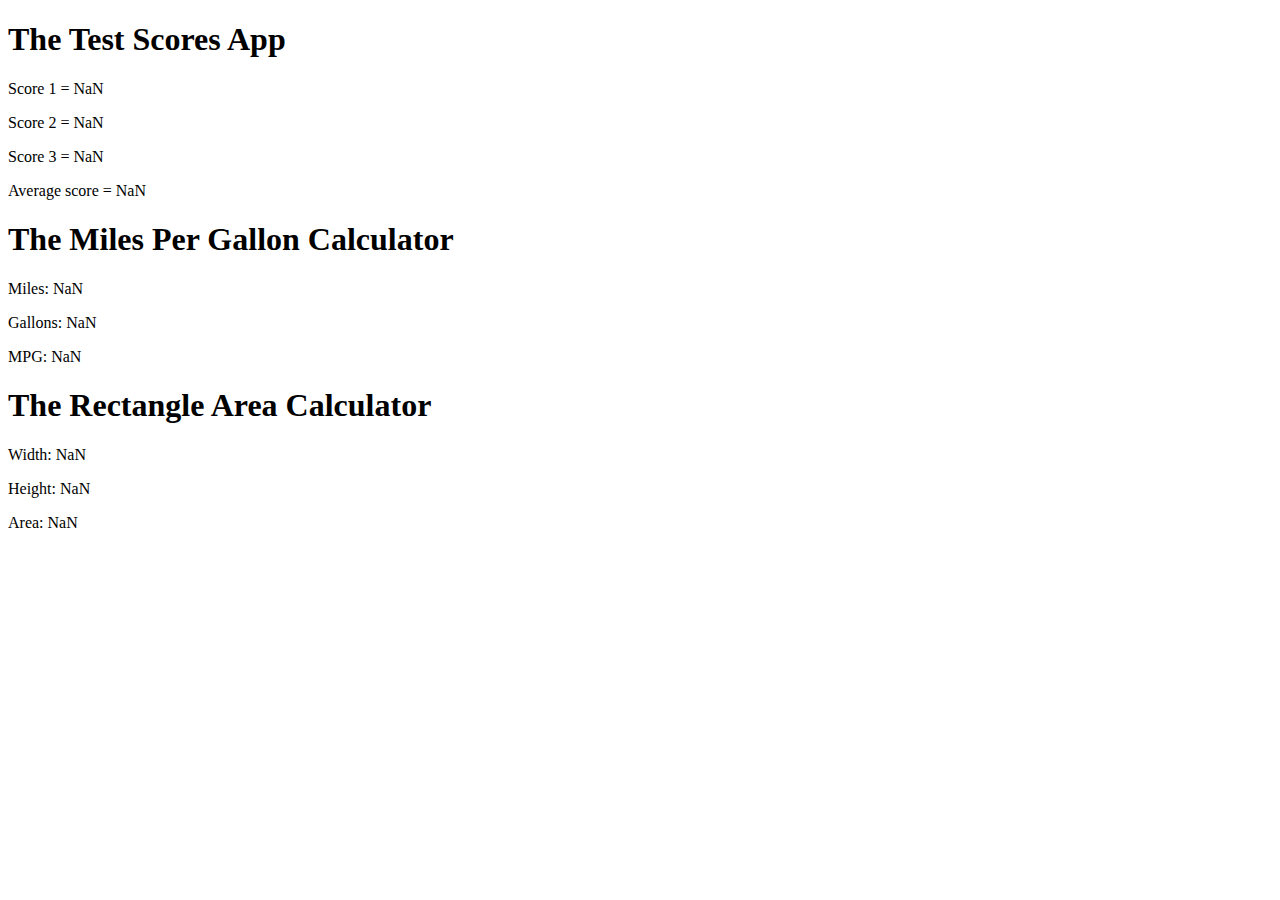
<file: jsdemo.html>
<!DOCTYPE html>
<html lang="en">
<head>
    <meta charset="UTF-8">
    <meta http-equiv="X-UA-Compatible" content="IE=edge">
    <meta name="viewport" content="width=device-width, initial-scale=1.0">
    <title>Document</title>
</head>
<body>
    <h1>The Test Scores App</h1>
    <script src="test_scores.js"></script>   

    <h1>The Miles Per Gallon Calculator</h1>
    <script>
        const miles = parseInt(prompt("Enter miles driven"));
        const gallons = parseInt(prompt("Enter gallons of gas used"));
        const mpg = parseFloat(miles/gallons);
        const html2 = `<p>Miles: ${miles}</p>
                    <p>Gallons: ${gallons}</p>
                    <p>MPG: ${mpg.toFixed(2)}</p>`;
        document.write(html2);
    </script>    

    <h1>The Rectangle Area Calculator</h1>
    <script>
        const width = parseInt(prompt("Enter width of trinagle"));
        const height = parseInt(prompt("Enter height of tringle"));
        const area = parseFloat(miles*gallons);
        const html3 = `<p>Width: ${width}</p>
                    <p>Height: ${height}</p>
                    <p>Area: ${area.toFixed(3)}</p>`;
        document.write(html3);
    </script>    

</body>
</html>
</file>
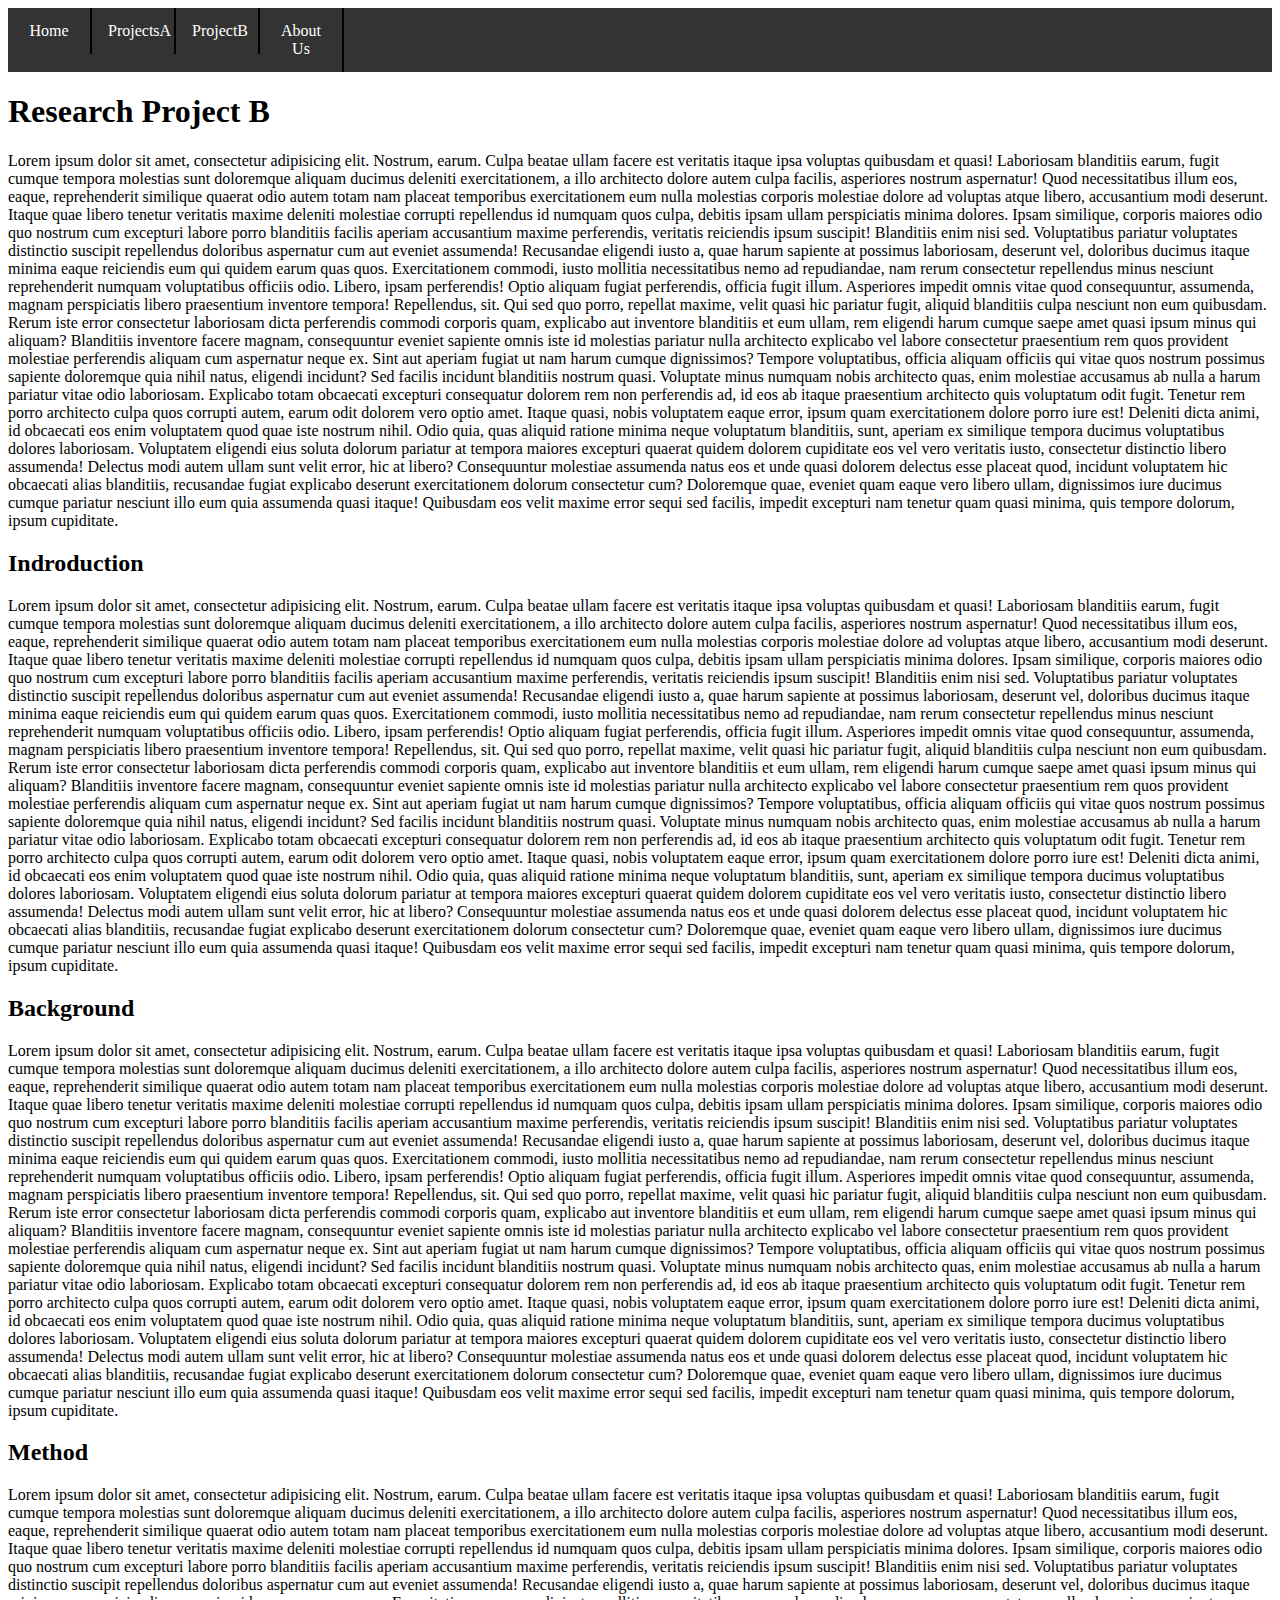
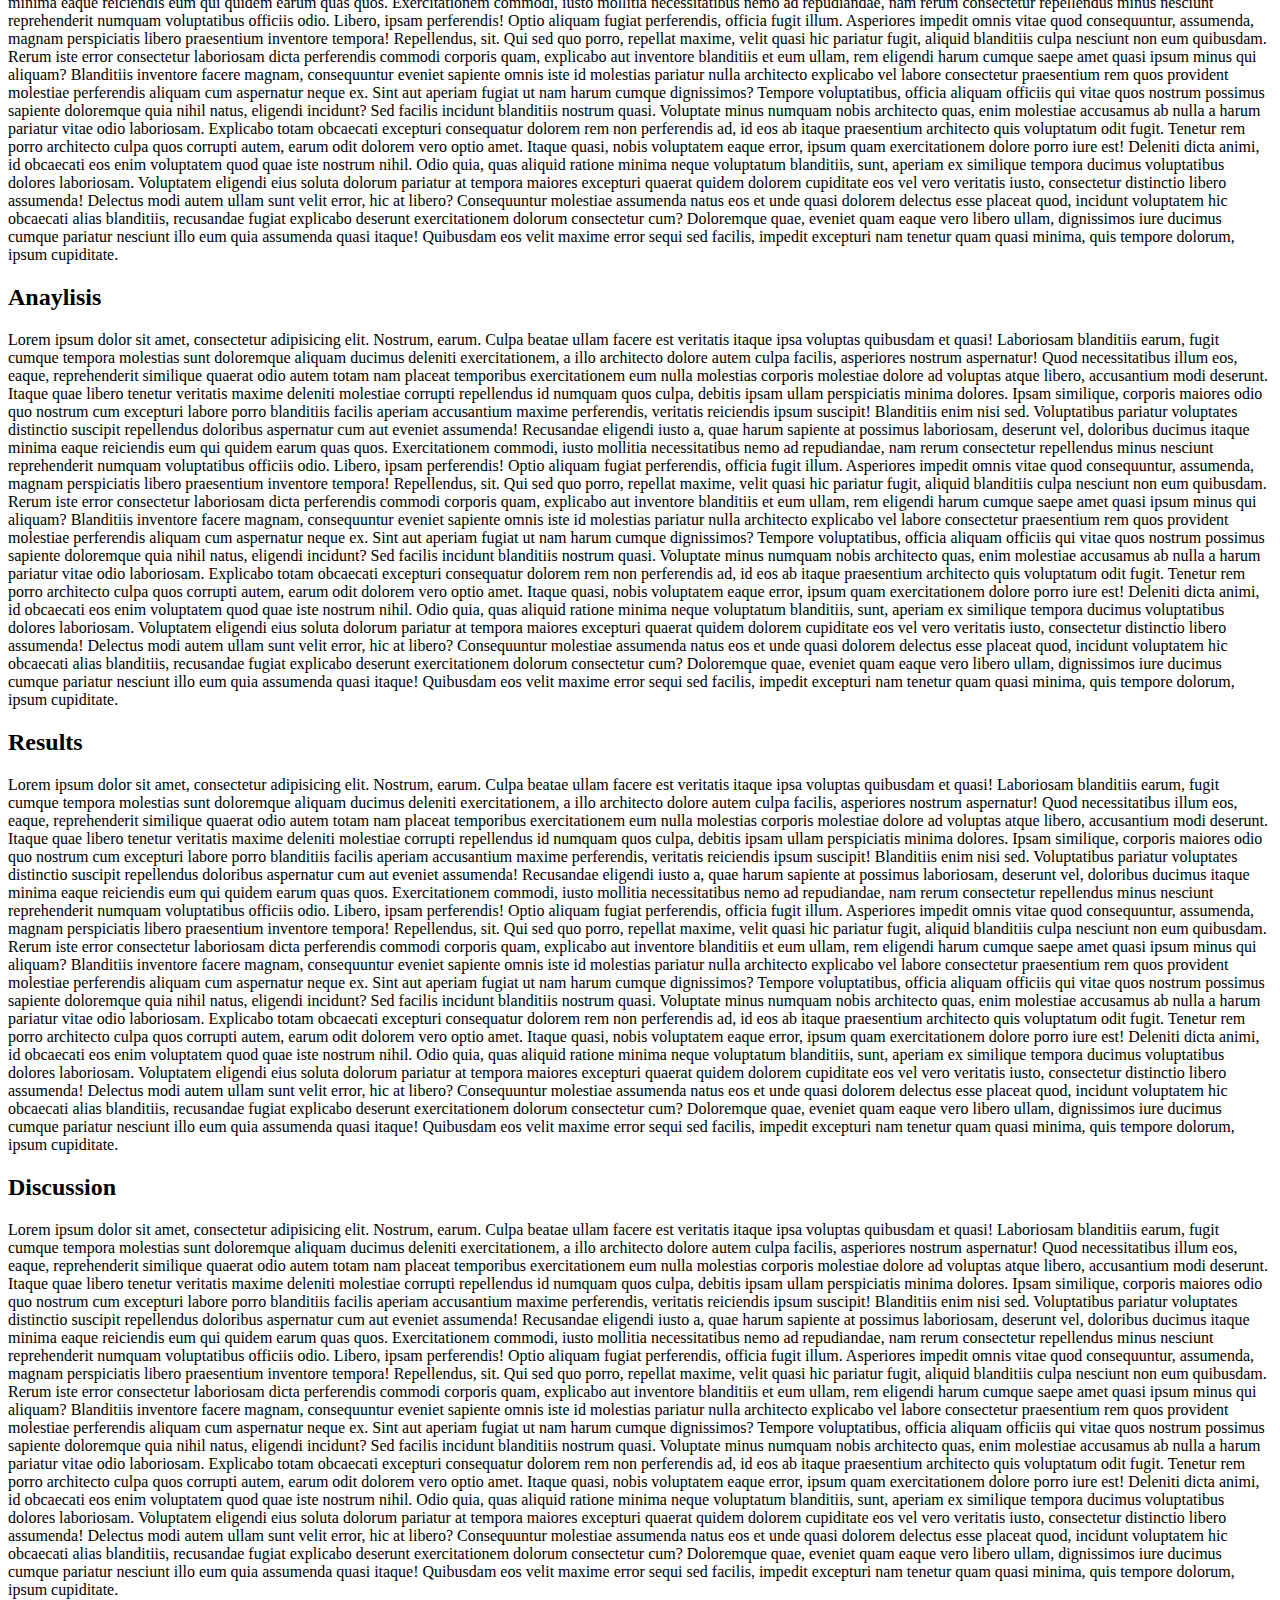
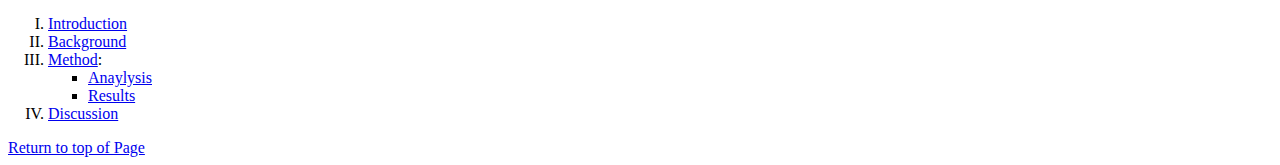
<file: menu.html>
<!DOCTYPE html>
<html lang="en">

<head>
    <meta charset="utf-8">
    <meta name="description" content="Noah Grenier's personal website at Sam Houston State University">
    <meta name="keywrods" content="Noah Grenier, MIS, Sam Houston State University, bacholars">
    <title>NoahGrenier.github.io</title>
    <link rel="stylesheet" href="styles/menu.css">
</head>
<body>

    <nav id="nav_menu">
        <ul>
            <li><a href="index.html">Home</a></li>
            <li><a href="project.html">ProjectsA</a></li> 
            <li><a href="members.html" class="current">ProjectB</a></li> 
            <li><a href="about_us.html" class="lastitem">About Us</a></li>
        </ul>
    </nav>
    <article>
        <h1>Research Project B</h1>
        <p>Lorem ipsum dolor sit amet, consectetur adipisicing elit. Nostrum, earum. Culpa beatae ullam facere est veritatis itaque ipsa voluptas quibusdam et quasi! Laboriosam blanditiis earum, fugit cumque tempora molestias sunt doloremque aliquam ducimus deleniti exercitationem, a illo architecto dolore autem culpa facilis, asperiores nostrum aspernatur! Quod necessitatibus illum eos, eaque, reprehenderit similique quaerat odio autem totam nam placeat temporibus exercitationem eum nulla molestias corporis molestiae dolore ad voluptas atque libero, accusantium modi deserunt. Itaque quae libero tenetur veritatis maxime deleniti molestiae corrupti repellendus id numquam quos culpa, debitis ipsam ullam perspiciatis minima dolores. Ipsam similique, corporis maiores odio quo nostrum cum excepturi labore porro blanditiis facilis aperiam accusantium maxime perferendis, veritatis reiciendis ipsum suscipit! Blanditiis enim nisi sed. Voluptatibus pariatur voluptates distinctio suscipit repellendus doloribus aspernatur cum aut eveniet assumenda! Recusandae eligendi iusto a, quae harum sapiente at possimus laboriosam, deserunt vel, doloribus ducimus itaque minima eaque reiciendis eum qui quidem earum quas quos. Exercitationem commodi, iusto mollitia necessitatibus nemo ad repudiandae, nam rerum consectetur repellendus minus nesciunt reprehenderit numquam voluptatibus officiis odio. Libero, ipsam perferendis! Optio aliquam fugiat perferendis, officia fugit illum. Asperiores impedit omnis vitae quod consequuntur, assumenda, magnam perspiciatis libero praesentium inventore tempora! Repellendus, sit. Qui sed quo porro, repellat maxime, velit quasi hic pariatur fugit, aliquid blanditiis culpa nesciunt non eum quibusdam. Rerum iste error consectetur laboriosam dicta perferendis commodi corporis quam, explicabo aut inventore blanditiis et eum ullam, rem eligendi harum cumque saepe amet quasi ipsum minus qui aliquam? Blanditiis inventore facere magnam, consequuntur eveniet sapiente omnis iste id molestias pariatur nulla architecto explicabo vel labore consectetur praesentium rem quos provident molestiae perferendis aliquam cum aspernatur neque ex. Sint aut aperiam fugiat ut nam harum cumque dignissimos? Tempore voluptatibus, officia aliquam officiis qui vitae quos nostrum possimus sapiente doloremque quia nihil natus, eligendi incidunt? Sed facilis incidunt blanditiis nostrum quasi. Voluptate minus numquam nobis architecto quas, enim molestiae accusamus ab nulla a harum pariatur vitae odio laboriosam. Explicabo totam obcaecati excepturi consequatur dolorem rem non perferendis ad, id eos ab itaque praesentium architecto quis voluptatum odit fugit. Tenetur rem porro architecto culpa quos corrupti autem, earum odit dolorem vero optio amet. Itaque quasi, nobis voluptatem eaque error, ipsum quam exercitationem dolore porro iure est! Deleniti dicta animi, id obcaecati eos enim voluptatem quod quae iste nostrum nihil. Odio quia, quas aliquid ratione minima neque voluptatum blanditiis, sunt, aperiam ex similique tempora ducimus voluptatibus dolores laboriosam. Voluptatem eligendi eius soluta dolorum pariatur at tempora maiores excepturi quaerat quidem dolorem cupiditate eos vel vero veritatis iusto, consectetur distinctio libero assumenda! Delectus modi autem ullam sunt velit error, hic at libero? Consequuntur molestiae assumenda natus eos et unde quasi dolorem delectus esse placeat quod, incidunt voluptatem hic obcaecati alias blanditiis, recusandae fugiat explicabo deserunt exercitationem dolorum consectetur cum? Doloremque quae, eveniet quam eaque vero libero ullam, dignissimos iure ducimus cumque pariatur nesciunt illo eum quia assumenda quasi itaque! Quibusdam eos velit maxime error sequi sed facilis, impedit excepturi nam tenetur quam quasi minima, quis tempore dolorum, ipsum cupiditate.</p>
        <h2 id="Intro">Indroduction</h2>
        <p>Lorem ipsum dolor sit amet, consectetur adipisicing elit. Nostrum, earum. Culpa beatae ullam facere est veritatis itaque ipsa voluptas quibusdam et quasi! Laboriosam blanditiis earum, fugit cumque tempora molestias sunt doloremque aliquam ducimus deleniti exercitationem, a illo architecto dolore autem culpa facilis, asperiores nostrum aspernatur! Quod necessitatibus illum eos, eaque, reprehenderit similique quaerat odio autem totam nam placeat temporibus exercitationem eum nulla molestias corporis molestiae dolore ad voluptas atque libero, accusantium modi deserunt. Itaque quae libero tenetur veritatis maxime deleniti molestiae corrupti repellendus id numquam quos culpa, debitis ipsam ullam perspiciatis minima dolores. Ipsam similique, corporis maiores odio quo nostrum cum excepturi labore porro blanditiis facilis aperiam accusantium maxime perferendis, veritatis reiciendis ipsum suscipit! Blanditiis enim nisi sed. Voluptatibus pariatur voluptates distinctio suscipit repellendus doloribus aspernatur cum aut eveniet assumenda! Recusandae eligendi iusto a, quae harum sapiente at possimus laboriosam, deserunt vel, doloribus ducimus itaque minima eaque reiciendis eum qui quidem earum quas quos. Exercitationem commodi, iusto mollitia necessitatibus nemo ad repudiandae, nam rerum consectetur repellendus minus nesciunt reprehenderit numquam voluptatibus officiis odio. Libero, ipsam perferendis! Optio aliquam fugiat perferendis, officia fugit illum. Asperiores impedit omnis vitae quod consequuntur, assumenda, magnam perspiciatis libero praesentium inventore tempora! Repellendus, sit. Qui sed quo porro, repellat maxime, velit quasi hic pariatur fugit, aliquid blanditiis culpa nesciunt non eum quibusdam. Rerum iste error consectetur laboriosam dicta perferendis commodi corporis quam, explicabo aut inventore blanditiis et eum ullam, rem eligendi harum cumque saepe amet quasi ipsum minus qui aliquam? Blanditiis inventore facere magnam, consequuntur eveniet sapiente omnis iste id molestias pariatur nulla architecto explicabo vel labore consectetur praesentium rem quos provident molestiae perferendis aliquam cum aspernatur neque ex. Sint aut aperiam fugiat ut nam harum cumque dignissimos? Tempore voluptatibus, officia aliquam officiis qui vitae quos nostrum possimus sapiente doloremque quia nihil natus, eligendi incidunt? Sed facilis incidunt blanditiis nostrum quasi. Voluptate minus numquam nobis architecto quas, enim molestiae accusamus ab nulla a harum pariatur vitae odio laboriosam. Explicabo totam obcaecati excepturi consequatur dolorem rem non perferendis ad, id eos ab itaque praesentium architecto quis voluptatum odit fugit. Tenetur rem porro architecto culpa quos corrupti autem, earum odit dolorem vero optio amet. Itaque quasi, nobis voluptatem eaque error, ipsum quam exercitationem dolore porro iure est! Deleniti dicta animi, id obcaecati eos enim voluptatem quod quae iste nostrum nihil. Odio quia, quas aliquid ratione minima neque voluptatum blanditiis, sunt, aperiam ex similique tempora ducimus voluptatibus dolores laboriosam. Voluptatem eligendi eius soluta dolorum pariatur at tempora maiores excepturi quaerat quidem dolorem cupiditate eos vel vero veritatis iusto, consectetur distinctio libero assumenda! Delectus modi autem ullam sunt velit error, hic at libero? Consequuntur molestiae assumenda natus eos et unde quasi dolorem delectus esse placeat quod, incidunt voluptatem hic obcaecati alias blanditiis, recusandae fugiat explicabo deserunt exercitationem dolorum consectetur cum? Doloremque quae, eveniet quam eaque vero libero ullam, dignissimos iure ducimus cumque pariatur nesciunt illo eum quia assumenda quasi itaque! Quibusdam eos velit maxime error sequi sed facilis, impedit excepturi nam tenetur quam quasi minima, quis tempore dolorum, ipsum cupiditate.</p>
        <h2 id="Background">Background</h2>
        <p>Lorem ipsum dolor sit amet, consectetur adipisicing elit. Nostrum, earum. Culpa beatae ullam facere est veritatis itaque ipsa voluptas quibusdam et quasi! Laboriosam blanditiis earum, fugit cumque tempora molestias sunt doloremque aliquam ducimus deleniti exercitationem, a illo architecto dolore autem culpa facilis, asperiores nostrum aspernatur! Quod necessitatibus illum eos, eaque, reprehenderit similique quaerat odio autem totam nam placeat temporibus exercitationem eum nulla molestias corporis molestiae dolore ad voluptas atque libero, accusantium modi deserunt. Itaque quae libero tenetur veritatis maxime deleniti molestiae corrupti repellendus id numquam quos culpa, debitis ipsam ullam perspiciatis minima dolores. Ipsam similique, corporis maiores odio quo nostrum cum excepturi labore porro blanditiis facilis aperiam accusantium maxime perferendis, veritatis reiciendis ipsum suscipit! Blanditiis enim nisi sed. Voluptatibus pariatur voluptates distinctio suscipit repellendus doloribus aspernatur cum aut eveniet assumenda! Recusandae eligendi iusto a, quae harum sapiente at possimus laboriosam, deserunt vel, doloribus ducimus itaque minima eaque reiciendis eum qui quidem earum quas quos. Exercitationem commodi, iusto mollitia necessitatibus nemo ad repudiandae, nam rerum consectetur repellendus minus nesciunt reprehenderit numquam voluptatibus officiis odio. Libero, ipsam perferendis! Optio aliquam fugiat perferendis, officia fugit illum. Asperiores impedit omnis vitae quod consequuntur, assumenda, magnam perspiciatis libero praesentium inventore tempora! Repellendus, sit. Qui sed quo porro, repellat maxime, velit quasi hic pariatur fugit, aliquid blanditiis culpa nesciunt non eum quibusdam. Rerum iste error consectetur laboriosam dicta perferendis commodi corporis quam, explicabo aut inventore blanditiis et eum ullam, rem eligendi harum cumque saepe amet quasi ipsum minus qui aliquam? Blanditiis inventore facere magnam, consequuntur eveniet sapiente omnis iste id molestias pariatur nulla architecto explicabo vel labore consectetur praesentium rem quos provident molestiae perferendis aliquam cum aspernatur neque ex. Sint aut aperiam fugiat ut nam harum cumque dignissimos? Tempore voluptatibus, officia aliquam officiis qui vitae quos nostrum possimus sapiente doloremque quia nihil natus, eligendi incidunt? Sed facilis incidunt blanditiis nostrum quasi. Voluptate minus numquam nobis architecto quas, enim molestiae accusamus ab nulla a harum pariatur vitae odio laboriosam. Explicabo totam obcaecati excepturi consequatur dolorem rem non perferendis ad, id eos ab itaque praesentium architecto quis voluptatum odit fugit. Tenetur rem porro architecto culpa quos corrupti autem, earum odit dolorem vero optio amet. Itaque quasi, nobis voluptatem eaque error, ipsum quam exercitationem dolore porro iure est! Deleniti dicta animi, id obcaecati eos enim voluptatem quod quae iste nostrum nihil. Odio quia, quas aliquid ratione minima neque voluptatum blanditiis, sunt, aperiam ex similique tempora ducimus voluptatibus dolores laboriosam. Voluptatem eligendi eius soluta dolorum pariatur at tempora maiores excepturi quaerat quidem dolorem cupiditate eos vel vero veritatis iusto, consectetur distinctio libero assumenda! Delectus modi autem ullam sunt velit error, hic at libero? Consequuntur molestiae assumenda natus eos et unde quasi dolorem delectus esse placeat quod, incidunt voluptatem hic obcaecati alias blanditiis, recusandae fugiat explicabo deserunt exercitationem dolorum consectetur cum? Doloremque quae, eveniet quam eaque vero libero ullam, dignissimos iure ducimus cumque pariatur nesciunt illo eum quia assumenda quasi itaque! Quibusdam eos velit maxime error sequi sed facilis, impedit excepturi nam tenetur quam quasi minima, quis tempore dolorum, ipsum cupiditate.</p>
        <h2 id="Method">Method</h2>
        <p>Lorem ipsum dolor sit amet, consectetur adipisicing elit. Nostrum, earum. Culpa beatae ullam facere est veritatis itaque ipsa voluptas quibusdam et quasi! Laboriosam blanditiis earum, fugit cumque tempora molestias sunt doloremque aliquam ducimus deleniti exercitationem, a illo architecto dolore autem culpa facilis, asperiores nostrum aspernatur! Quod necessitatibus illum eos, eaque, reprehenderit similique quaerat odio autem totam nam placeat temporibus exercitationem eum nulla molestias corporis molestiae dolore ad voluptas atque libero, accusantium modi deserunt. Itaque quae libero tenetur veritatis maxime deleniti molestiae corrupti repellendus id numquam quos culpa, debitis ipsam ullam perspiciatis minima dolores. Ipsam similique, corporis maiores odio quo nostrum cum excepturi labore porro blanditiis facilis aperiam accusantium maxime perferendis, veritatis reiciendis ipsum suscipit! Blanditiis enim nisi sed. Voluptatibus pariatur voluptates distinctio suscipit repellendus doloribus aspernatur cum aut eveniet assumenda! Recusandae eligendi iusto a, quae harum sapiente at possimus laboriosam, deserunt vel, doloribus ducimus itaque minima eaque reiciendis eum qui quidem earum quas quos. Exercitationem commodi, iusto mollitia necessitatibus nemo ad repudiandae, nam rerum consectetur repellendus minus nesciunt reprehenderit numquam voluptatibus officiis odio. Libero, ipsam perferendis! Optio aliquam fugiat perferendis, officia fugit illum. Asperiores impedit omnis vitae quod consequuntur, assumenda, magnam perspiciatis libero praesentium inventore tempora! Repellendus, sit. Qui sed quo porro, repellat maxime, velit quasi hic pariatur fugit, aliquid blanditiis culpa nesciunt non eum quibusdam. Rerum iste error consectetur laboriosam dicta perferendis commodi corporis quam, explicabo aut inventore blanditiis et eum ullam, rem eligendi harum cumque saepe amet quasi ipsum minus qui aliquam? Blanditiis inventore facere magnam, consequuntur eveniet sapiente omnis iste id molestias pariatur nulla architecto explicabo vel labore consectetur praesentium rem quos provident molestiae perferendis aliquam cum aspernatur neque ex. Sint aut aperiam fugiat ut nam harum cumque dignissimos? Tempore voluptatibus, officia aliquam officiis qui vitae quos nostrum possimus sapiente doloremque quia nihil natus, eligendi incidunt? Sed facilis incidunt blanditiis nostrum quasi. Voluptate minus numquam nobis architecto quas, enim molestiae accusamus ab nulla a harum pariatur vitae odio laboriosam. Explicabo totam obcaecati excepturi consequatur dolorem rem non perferendis ad, id eos ab itaque praesentium architecto quis voluptatum odit fugit. Tenetur rem porro architecto culpa quos corrupti autem, earum odit dolorem vero optio amet. Itaque quasi, nobis voluptatem eaque error, ipsum quam exercitationem dolore porro iure est! Deleniti dicta animi, id obcaecati eos enim voluptatem quod quae iste nostrum nihil. Odio quia, quas aliquid ratione minima neque voluptatum blanditiis, sunt, aperiam ex similique tempora ducimus voluptatibus dolores laboriosam. Voluptatem eligendi eius soluta dolorum pariatur at tempora maiores excepturi quaerat quidem dolorem cupiditate eos vel vero veritatis iusto, consectetur distinctio libero assumenda! Delectus modi autem ullam sunt velit error, hic at libero? Consequuntur molestiae assumenda natus eos et unde quasi dolorem delectus esse placeat quod, incidunt voluptatem hic obcaecati alias blanditiis, recusandae fugiat explicabo deserunt exercitationem dolorum consectetur cum? Doloremque quae, eveniet quam eaque vero libero ullam, dignissimos iure ducimus cumque pariatur nesciunt illo eum quia assumenda quasi itaque! Quibusdam eos velit maxime error sequi sed facilis, impedit excepturi nam tenetur quam quasi minima, quis tempore dolorum, ipsum cupiditate.</p>
        <h2 id="anaylisis">Anaylisis</h2>
        <p>Lorem ipsum dolor sit amet, consectetur adipisicing elit. Nostrum, earum. Culpa beatae ullam facere est veritatis itaque ipsa voluptas quibusdam et quasi! Laboriosam blanditiis earum, fugit cumque tempora molestias sunt doloremque aliquam ducimus deleniti exercitationem, a illo architecto dolore autem culpa facilis, asperiores nostrum aspernatur! Quod necessitatibus illum eos, eaque, reprehenderit similique quaerat odio autem totam nam placeat temporibus exercitationem eum nulla molestias corporis molestiae dolore ad voluptas atque libero, accusantium modi deserunt. Itaque quae libero tenetur veritatis maxime deleniti molestiae corrupti repellendus id numquam quos culpa, debitis ipsam ullam perspiciatis minima dolores. Ipsam similique, corporis maiores odio quo nostrum cum excepturi labore porro blanditiis facilis aperiam accusantium maxime perferendis, veritatis reiciendis ipsum suscipit! Blanditiis enim nisi sed. Voluptatibus pariatur voluptates distinctio suscipit repellendus doloribus aspernatur cum aut eveniet assumenda! Recusandae eligendi iusto a, quae harum sapiente at possimus laboriosam, deserunt vel, doloribus ducimus itaque minima eaque reiciendis eum qui quidem earum quas quos. Exercitationem commodi, iusto mollitia necessitatibus nemo ad repudiandae, nam rerum consectetur repellendus minus nesciunt reprehenderit numquam voluptatibus officiis odio. Libero, ipsam perferendis! Optio aliquam fugiat perferendis, officia fugit illum. Asperiores impedit omnis vitae quod consequuntur, assumenda, magnam perspiciatis libero praesentium inventore tempora! Repellendus, sit. Qui sed quo porro, repellat maxime, velit quasi hic pariatur fugit, aliquid blanditiis culpa nesciunt non eum quibusdam. Rerum iste error consectetur laboriosam dicta perferendis commodi corporis quam, explicabo aut inventore blanditiis et eum ullam, rem eligendi harum cumque saepe amet quasi ipsum minus qui aliquam? Blanditiis inventore facere magnam, consequuntur eveniet sapiente omnis iste id molestias pariatur nulla architecto explicabo vel labore consectetur praesentium rem quos provident molestiae perferendis aliquam cum aspernatur neque ex. Sint aut aperiam fugiat ut nam harum cumque dignissimos? Tempore voluptatibus, officia aliquam officiis qui vitae quos nostrum possimus sapiente doloremque quia nihil natus, eligendi incidunt? Sed facilis incidunt blanditiis nostrum quasi. Voluptate minus numquam nobis architecto quas, enim molestiae accusamus ab nulla a harum pariatur vitae odio laboriosam. Explicabo totam obcaecati excepturi consequatur dolorem rem non perferendis ad, id eos ab itaque praesentium architecto quis voluptatum odit fugit. Tenetur rem porro architecto culpa quos corrupti autem, earum odit dolorem vero optio amet. Itaque quasi, nobis voluptatem eaque error, ipsum quam exercitationem dolore porro iure est! Deleniti dicta animi, id obcaecati eos enim voluptatem quod quae iste nostrum nihil. Odio quia, quas aliquid ratione minima neque voluptatum blanditiis, sunt, aperiam ex similique tempora ducimus voluptatibus dolores laboriosam. Voluptatem eligendi eius soluta dolorum pariatur at tempora maiores excepturi quaerat quidem dolorem cupiditate eos vel vero veritatis iusto, consectetur distinctio libero assumenda! Delectus modi autem ullam sunt velit error, hic at libero? Consequuntur molestiae assumenda natus eos et unde quasi dolorem delectus esse placeat quod, incidunt voluptatem hic obcaecati alias blanditiis, recusandae fugiat explicabo deserunt exercitationem dolorum consectetur cum? Doloremque quae, eveniet quam eaque vero libero ullam, dignissimos iure ducimus cumque pariatur nesciunt illo eum quia assumenda quasi itaque! Quibusdam eos velit maxime error sequi sed facilis, impedit excepturi nam tenetur quam quasi minima, quis tempore dolorum, ipsum cupiditate.</p>
        <h2 id="Results">Results</h2>
        <p>Lorem ipsum dolor sit amet, consectetur adipisicing elit. Nostrum, earum. Culpa beatae ullam facere est veritatis itaque ipsa voluptas quibusdam et quasi! Laboriosam blanditiis earum, fugit cumque tempora molestias sunt doloremque aliquam ducimus deleniti exercitationem, a illo architecto dolore autem culpa facilis, asperiores nostrum aspernatur! Quod necessitatibus illum eos, eaque, reprehenderit similique quaerat odio autem totam nam placeat temporibus exercitationem eum nulla molestias corporis molestiae dolore ad voluptas atque libero, accusantium modi deserunt. Itaque quae libero tenetur veritatis maxime deleniti molestiae corrupti repellendus id numquam quos culpa, debitis ipsam ullam perspiciatis minima dolores. Ipsam similique, corporis maiores odio quo nostrum cum excepturi labore porro blanditiis facilis aperiam accusantium maxime perferendis, veritatis reiciendis ipsum suscipit! Blanditiis enim nisi sed. Voluptatibus pariatur voluptates distinctio suscipit repellendus doloribus aspernatur cum aut eveniet assumenda! Recusandae eligendi iusto a, quae harum sapiente at possimus laboriosam, deserunt vel, doloribus ducimus itaque minima eaque reiciendis eum qui quidem earum quas quos. Exercitationem commodi, iusto mollitia necessitatibus nemo ad repudiandae, nam rerum consectetur repellendus minus nesciunt reprehenderit numquam voluptatibus officiis odio. Libero, ipsam perferendis! Optio aliquam fugiat perferendis, officia fugit illum. Asperiores impedit omnis vitae quod consequuntur, assumenda, magnam perspiciatis libero praesentium inventore tempora! Repellendus, sit. Qui sed quo porro, repellat maxime, velit quasi hic pariatur fugit, aliquid blanditiis culpa nesciunt non eum quibusdam. Rerum iste error consectetur laboriosam dicta perferendis commodi corporis quam, explicabo aut inventore blanditiis et eum ullam, rem eligendi harum cumque saepe amet quasi ipsum minus qui aliquam? Blanditiis inventore facere magnam, consequuntur eveniet sapiente omnis iste id molestias pariatur nulla architecto explicabo vel labore consectetur praesentium rem quos provident molestiae perferendis aliquam cum aspernatur neque ex. Sint aut aperiam fugiat ut nam harum cumque dignissimos? Tempore voluptatibus, officia aliquam officiis qui vitae quos nostrum possimus sapiente doloremque quia nihil natus, eligendi incidunt? Sed facilis incidunt blanditiis nostrum quasi. Voluptate minus numquam nobis architecto quas, enim molestiae accusamus ab nulla a harum pariatur vitae odio laboriosam. Explicabo totam obcaecati excepturi consequatur dolorem rem non perferendis ad, id eos ab itaque praesentium architecto quis voluptatum odit fugit. Tenetur rem porro architecto culpa quos corrupti autem, earum odit dolorem vero optio amet. Itaque quasi, nobis voluptatem eaque error, ipsum quam exercitationem dolore porro iure est! Deleniti dicta animi, id obcaecati eos enim voluptatem quod quae iste nostrum nihil. Odio quia, quas aliquid ratione minima neque voluptatum blanditiis, sunt, aperiam ex similique tempora ducimus voluptatibus dolores laboriosam. Voluptatem eligendi eius soluta dolorum pariatur at tempora maiores excepturi quaerat quidem dolorem cupiditate eos vel vero veritatis iusto, consectetur distinctio libero assumenda! Delectus modi autem ullam sunt velit error, hic at libero? Consequuntur molestiae assumenda natus eos et unde quasi dolorem delectus esse placeat quod, incidunt voluptatem hic obcaecati alias blanditiis, recusandae fugiat explicabo deserunt exercitationem dolorum consectetur cum? Doloremque quae, eveniet quam eaque vero libero ullam, dignissimos iure ducimus cumque pariatur nesciunt illo eum quia assumenda quasi itaque! Quibusdam eos velit maxime error sequi sed facilis, impedit excepturi nam tenetur quam quasi minima, quis tempore dolorum, ipsum cupiditate.</p>
        <h2 id="Discussion">Discussion</h2>
        <p>Lorem ipsum dolor sit amet, consectetur adipisicing elit. Nostrum, earum. Culpa beatae ullam facere est veritatis itaque ipsa voluptas quibusdam et quasi! Laboriosam blanditiis earum, fugit cumque tempora molestias sunt doloremque aliquam ducimus deleniti exercitationem, a illo architecto dolore autem culpa facilis, asperiores nostrum aspernatur! Quod necessitatibus illum eos, eaque, reprehenderit similique quaerat odio autem totam nam placeat temporibus exercitationem eum nulla molestias corporis molestiae dolore ad voluptas atque libero, accusantium modi deserunt. Itaque quae libero tenetur veritatis maxime deleniti molestiae corrupti repellendus id numquam quos culpa, debitis ipsam ullam perspiciatis minima dolores. Ipsam similique, corporis maiores odio quo nostrum cum excepturi labore porro blanditiis facilis aperiam accusantium maxime perferendis, veritatis reiciendis ipsum suscipit! Blanditiis enim nisi sed. Voluptatibus pariatur voluptates distinctio suscipit repellendus doloribus aspernatur cum aut eveniet assumenda! Recusandae eligendi iusto a, quae harum sapiente at possimus laboriosam, deserunt vel, doloribus ducimus itaque minima eaque reiciendis eum qui quidem earum quas quos. Exercitationem commodi, iusto mollitia necessitatibus nemo ad repudiandae, nam rerum consectetur repellendus minus nesciunt reprehenderit numquam voluptatibus officiis odio. Libero, ipsam perferendis! Optio aliquam fugiat perferendis, officia fugit illum. Asperiores impedit omnis vitae quod consequuntur, assumenda, magnam perspiciatis libero praesentium inventore tempora! Repellendus, sit. Qui sed quo porro, repellat maxime, velit quasi hic pariatur fugit, aliquid blanditiis culpa nesciunt non eum quibusdam. Rerum iste error consectetur laboriosam dicta perferendis commodi corporis quam, explicabo aut inventore blanditiis et eum ullam, rem eligendi harum cumque saepe amet quasi ipsum minus qui aliquam? Blanditiis inventore facere magnam, consequuntur eveniet sapiente omnis iste id molestias pariatur nulla architecto explicabo vel labore consectetur praesentium rem quos provident molestiae perferendis aliquam cum aspernatur neque ex. Sint aut aperiam fugiat ut nam harum cumque dignissimos? Tempore voluptatibus, officia aliquam officiis qui vitae quos nostrum possimus sapiente doloremque quia nihil natus, eligendi incidunt? Sed facilis incidunt blanditiis nostrum quasi. Voluptate minus numquam nobis architecto quas, enim molestiae accusamus ab nulla a harum pariatur vitae odio laboriosam. Explicabo totam obcaecati excepturi consequatur dolorem rem non perferendis ad, id eos ab itaque praesentium architecto quis voluptatum odit fugit. Tenetur rem porro architecto culpa quos corrupti autem, earum odit dolorem vero optio amet. Itaque quasi, nobis voluptatem eaque error, ipsum quam exercitationem dolore porro iure est! Deleniti dicta animi, id obcaecati eos enim voluptatem quod quae iste nostrum nihil. Odio quia, quas aliquid ratione minima neque voluptatum blanditiis, sunt, aperiam ex similique tempora ducimus voluptatibus dolores laboriosam. Voluptatem eligendi eius soluta dolorum pariatur at tempora maiores excepturi quaerat quidem dolorem cupiditate eos vel vero veritatis iusto, consectetur distinctio libero assumenda! Delectus modi autem ullam sunt velit error, hic at libero? Consequuntur molestiae assumenda natus eos et unde quasi dolorem delectus esse placeat quod, incidunt voluptatem hic obcaecati alias blanditiis, recusandae fugiat explicabo deserunt exercitationem dolorum consectetur cum? Doloremque quae, eveniet quam eaque vero libero ullam, dignissimos iure ducimus cumque pariatur nesciunt illo eum quia assumenda quasi itaque! Quibusdam eos velit maxime error sequi sed facilis, impedit excepturi nam tenetur quam quasi minima, quis tempore dolorum, ipsum cupiditate.</p>
    </article>
    <aside id="aside_menu">
        <ol>
            <li><a href="#Intro">Introduction</a></li>
            <li><a href="#Background">Background</a></li>
            <li><a href="#Method">Method</a>:
                <ul>
                    <li><a href="#anaylisis">Anaylysis</a></li>
                    <li><a href="#Results">Results</a></li>
                </ul>
            </li>
            <li><a href="#Discussion">Discussion</a></li>
        </ol>
        <a href="#">Return to top of Page</a>
    </aside>
</body>
</html>
</file>
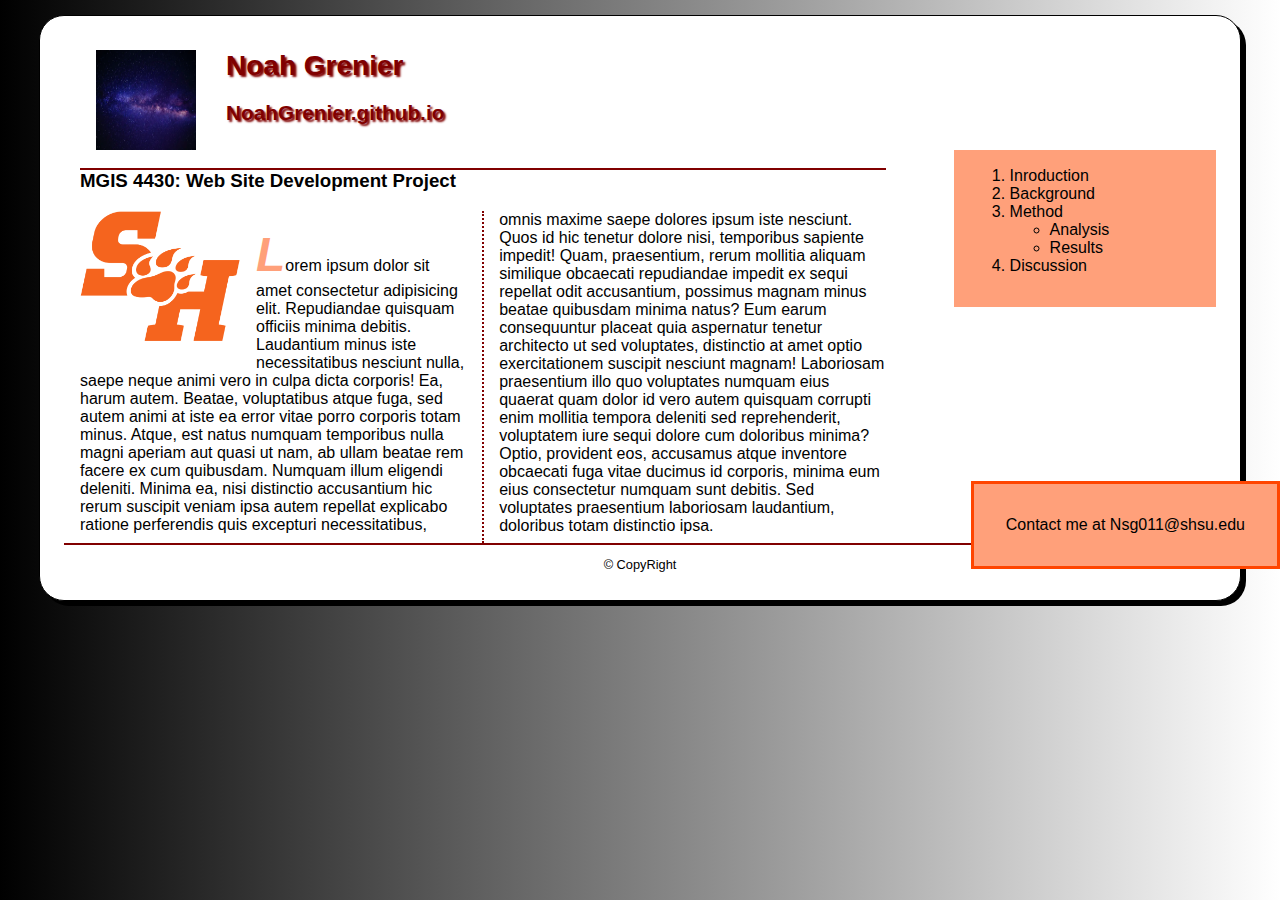
<file: project.html>
<!DOCTYPE html>
<html lang="en">

<head>
    <meta charset="utf-8">
    <meta name="description" content="Noah Grenier's personal website at Sam Houston State University">
    <meta name="keywrods" content="Noah Grenier, MIS, Sam Houston State University, bacholars">
    <title>NoahGrenier.github.io | Projects</title>
    <link rel="stylesheet" href="styles/project.css">
</head>

<body>
    <header>
        <img src="Images/Galaxy2.png" alt="Noah Grenier picture" width="100" height="100">
        <h1 class="shadow">Noah Grenier</h1>
        <h2 class="shadow">NoahGrenier.github.io</h2>
    </header>
    <article>
        <h3>MGIS 4430: Web Site Development Project</h3>
        <img src="Images/SHSU_athletics_logo.svg.png" alt = 'SHSU' title="SHSU" width="160">
        <p>Lorem ipsum dolor sit amet consectetur adipisicing elit. Repudiandae quisquam officiis minima debitis. Laudantium minus iste necessitatibus nesciunt nulla, saepe neque animi vero in culpa dicta corporis! Ea, harum autem. Beatae, voluptatibus atque fuga, sed autem animi at iste ea error vitae porro corporis totam minus. Atque, est natus numquam temporibus nulla magni aperiam aut quasi ut nam, ab ullam beatae rem facere ex cum quibusdam. Numquam illum eligendi deleniti. Minima ea, nisi distinctio accusantium hic rerum suscipit veniam ipsa autem repellat explicabo ratione perferendis quis excepturi necessitatibus, omnis maxime saepe dolores ipsum iste nesciunt. Quos id hic tenetur dolore nisi, temporibus sapiente impedit! Quam, praesentium, rerum mollitia aliquam similique obcaecati repudiandae impedit ex sequi repellat odit accusantium, possimus magnam minus beatae quibusdam minima natus? Eum earum consequuntur placeat quia aspernatur tenetur architecto ut sed voluptates, distinctio at amet optio exercitationem suscipit nesciunt magnam! Laboriosam praesentium illo quo voluptates numquam eius quaerat quam dolor id vero autem quisquam corrupti enim mollitia tempora deleniti sed reprehenderit, voluptatem iure sequi dolore cum doloribus minima? Optio, provident eos, accusamus atque inventore obcaecati fuga vitae ducimus id corporis, minima eum eius consectetur numquam sunt debitis. Sed voluptates praesentium laboriosam laudantium, doloribus totam distinctio ipsa.</p>
    </article>
    <aside>
        <ol>
            <li>Inroduction</li>
            <li>Background</li>
            <li>Method
                <ul>
                    <li>Analysis</li>
                    <li>Results</li>
                </ul>
            </li>
            <li>Discussion</li>
        </ol>
    </aside>
    <footer>
        <p class="copyright">&copy; CopyRight</p>
    </footer>
    <p class ="fixed">Contact me at Nsg011@shsu.edu</p>
</body>
</html>
</file>
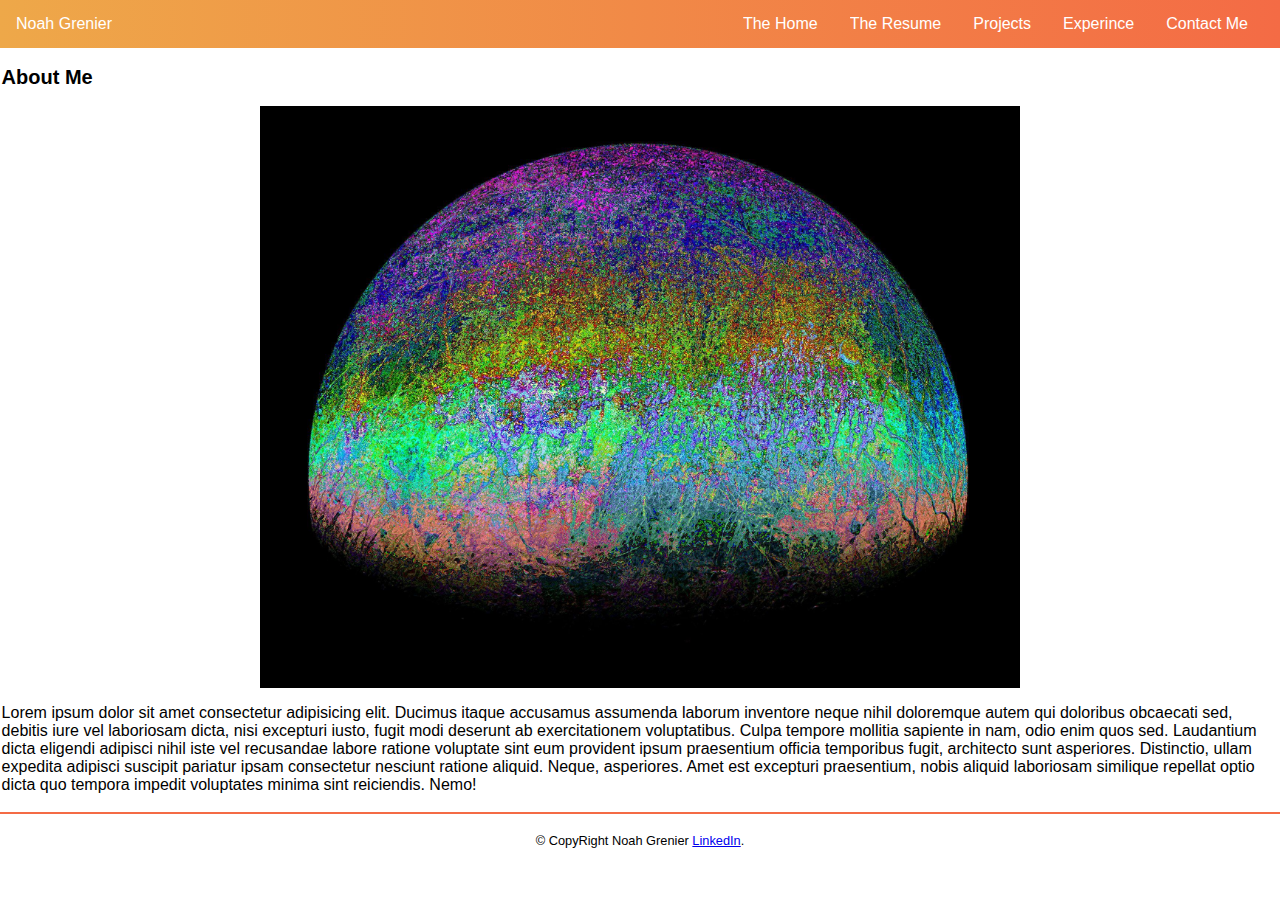
<file: rwd.html>
<!DOCTYPE html>
<html lang="en">
<head>
    <meta charset="UTF-8">
    <meta http-equiv="X-UA-Compatible" content="IE=edge">
    <meta name="viewport" content="width=device-width, initial-scale=1.0">
    <title>Document</title>
    <link rel="stylesheet" href="styles/rwd.css">
</head>
<body>
    <section class="top-nav">
      <div>
        <p>Noah Grenier</p>	
      </div>
      <input id="menu-toggle" type="checkbox" />
      <label class='menu-button-container' for="menu-toggle">
      <div class='menu-button'></div>
      </label>
      <ul class="menu"> 
        <li><a href="rwd.html" class="current">The Home</a></li>
        <li><a href="Files/Resume2021.docx" target="_blank">The Resume</a></li>
        <li><a href="#">Projects</a></li>
        <li><a href="#">Experince</a></li>
        <li><a href="#" class="lastitem">Contact Me</a></li>
      </ul>
    </section>
    <article>
      <h2>About Me</h2>
      <img src="Images/NASA_CandyColor_1.jpg" alt = 'Space Candy' title="Space Candy">
      <p>Lorem ipsum dolor sit amet consectetur adipisicing elit. Ducimus itaque accusamus assumenda laborum inventore neque nihil doloremque autem qui doloribus obcaecati sed, debitis iure vel laboriosam dicta, nisi excepturi iusto, fugit modi deserunt ab exercitationem voluptatibus. Culpa tempore mollitia sapiente in nam, odio enim quos sed. Laudantium dicta eligendi adipisci nihil iste vel recusandae labore ratione voluptate sint eum provident ipsum praesentium officia temporibus fugit, architecto sunt asperiores. Distinctio, ullam expedita adipisci suscipit pariatur ipsam consectetur nesciunt ratione aliquid. Neque, asperiores. Amet est excepturi praesentium, nobis aliquid laboriosam similique repellat optio dicta quo tempora impedit voluptates minima sint reiciendis. Nemo!</p>
    </article>
    <footer>
      <p class="copyright">&copy; CopyRight
          <span>Noah Grenier</span>
          <span><a href="https://www.linkedin.com/in/noah-grenier-965a51190/" target="_blank">LinkedIn</a>.</span>
      </p>
    </footer>
</body>
</html>
</file>
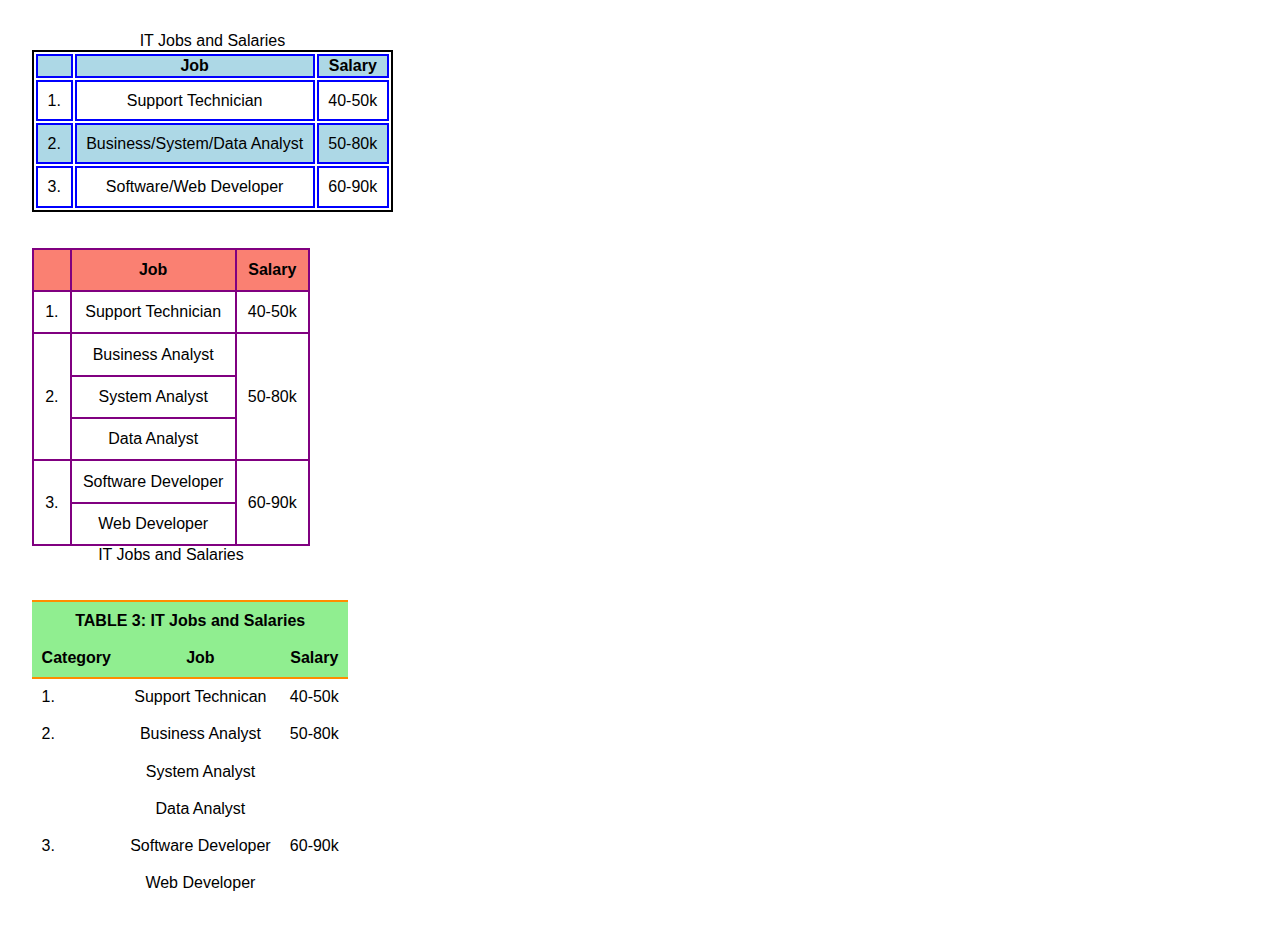
<file: table.html>
<!DOCTYPE html>
<html lang="en">
<head>
    <meta charset="UTF-8">
    <meta http-equiv="X-UA-Compatible" content="IE=edge">
    <meta name="viewport" content="width=device-width, initial-scale=1.0">
    <title>Document</title>
    <link rel="stylesheet" href="styles/table.css">
</head>
<body>
    <table class="first">        
        <caption>IT Jobs and Salaries</caption>
        <tr>
            <th></th>
            <th>Job</th>
            <th>Salary</th>
        </tr>
        <tr>
            <td>1.</td>
            <td>Support Technician</td>
            <td>40-50k</td>
        </tr>
        <tr>
            <td>2.</td>
            <td>Business/System/Data Analyst</td>
            <td>50-80k</td>
        </tr>    
        <tr>
            <td>3.</td>
            <td>Software/Web Developer</td>
            <td>60-90k</td>
        </tr>        
       </table>
       <br><br>
<table class="second">        
        <caption>IT Jobs and Salaries</caption>  
        <tr>
            <th></th>
            <th>Job</th>
            <th>Salary</th>
        </tr>
        <tr>
            <td>1.</td>
            <td>Support Technician</td>
            <td>40-50k</td>
        </tr>
        <tr>
            <td rowspan="3">2.</td>
            <td>Business Analyst</td>            
            <td rowspan="3">50-80k</td>
        </tr>    
        <tr>
            <td>System Analyst</td>  
        </tr>  
        <tr>
            <td>Data Analyst</td>  
        </tr> 
        <tr>
            <td rowspan="2">3.</td>
            <td>Software Developer</td>
            <td rowspan="2">60-90k</td>
        </tr>        
        <tr>
            <td>Web Developer</td>  
        </tr> 
    </table>
    <br><br>
    <table class="third">
        <thead>
            <tr>
                <th colspan="3">TABLE 3: IT Jobs and Salaries</th>
            </tr>
            <tr>
                <th>Category</th>
                <th>Job</th>
                <th>Salary</th>
            </tr>
        </thead>
        <tbody>
            <tr>
                <td class="left">1.</td>
                <td>Support Technican</td>
                <td>40-50k</td>
            </tr>
            <tr>
                <td class="left">2.</td>
                <td>Business Analyst</td>
                <td>50-80k</td>
            </tr>
            <tr>
                <td> </td>
                <td>System Analyst</td>
                <td> </td>
            </tr>
            <tr>
                <td> </td>
                <td>Data Analyst</td>
                <td> </td>
            </tr>
            <tr>
                <td class="left">3.</td>
                <td>Software Developer</td>
                <td>60-90k</td>
            </tr>
            <tr>
                <td> </td>
                <td>Web Developer</td>
                <td> </td>
            </tr>
        </tbody>
        <tfoot>
            
        </tfoot>
        
    </table>
    <br><br>
</body>
</html>
</file>
<file: styles/main.css>
html{
    /*background-color: linear-gradient(to bottom, white 0%, black 100%);
    background-image: repeating-conic-gradient(white 10%, black 20%);
    border-radius: 50%;*/
    background-image: repeating-linear-gradient( white 0%, #000000 100%);
}
body{
    font-family:Arial, Helvetica, sans-serif;
    font-size: 100%;
    margin-left: 10px;
    /*setting the border for the body for Q3*/
    width: 1000px;
    background-color: white;
    margin: 15px auto;
    padding: 15px 1.5em;
    border: 1px solid black;
    border-radius: 25px;
    box-shadow: 5px 5px 0 0;
}
a:focus, a:hover{
    font-style: italic;
    color: orangered;
}
header h1{
    font-size: 175%;
    color:maroon;
    text-indent: 30px;
}
header h2{
    font-size: 130%;
    color: #800000;
    text-indent: 30px;
    /*float:left;*/
}
header img{
    float: left;
    margin-left: 2em;
}
.shadow{
    text-shadow: 2px 2px 2px rgb(128, 0, 0);
}
main{
    clear: left;
}
main h3{
    font-size: 105%;
    margin: 3em 2em 2em 1.5em;
    border: 5px double black;
    border-radius: 20px;
    box-shadow: 3px 3px 4px 4px gray;
    padding: 1em;
}
/*
header h3{
    clear:left;
    margin-top: 3em;
    font-size: 105%;
}*/
main nav{
    font-size: 105%;
    margin: 3em 2em 2em 1.5em;
    border: 5px dashed black;
    border-radius: 20px;
    box-shadow: 3px 3px 4px 4px gray;
    padding: 0.5em;
}
div.contact{
    margin: 3em 2em 2em 1.5em;
    border: 5px dotted black;
    border-radius: 20px;
    box-shadow: 3px 3px 4px 4px gray;
    padding: 1em;
}
/*
header ul{
    line-height: 1.5em;
}*/
#list {
    line-height: 1.5em;
}
footer p.copyright{
    text-align: center;
    font-size: 80%;
}
</file>
<file: styles/exam.css>
html{
    /*background-image: repeating-linear-gradient( white 0%, lightblue 100%);*/
    background-image: linear-gradient(to right, lightblue , white);
}
nav ul {
    list-style-type: none;
    display: block;
    margin: 0;
    padding: 0;
    overflow: hidden;
    background-color: rgba(61, 61, 88, 0.674);
  }
  
 nav ul li {
    float: left;
  }
  
 nav ul li a {
    display: block;
    color: white;
    text-align: center;
    padding: 1en 0;
    width: 150px;
    padding: 14px 16px;
    text-decoration: none;
    border-right: 2px solid black; 
  }
  body{
    width: 95%;
    margin: 100px auto;
    background-color: white;
    padding: 15px 1.5em;
    border: 1px solid (52, 50, 159, 0.816);  
    border-radius: 25px;
    box-shadow: 5px 5px 0 0;
  }
  article{
    clear: left;
    width: 75%;
    float: left;
    column-count:3;
    column-rule: 10px dotted rgba(52, 50, 159, 0.816);
    column-gap: 2em;
    margin-left: 1em;
}
article h3{
    color: rgba(52, 50, 159, 0.816);
    border-top: 2px solid blue;
    column-span: all;
    text-align: center;
}
article h2{
    color: rgba(52, 50, 159, 0.816);
}
article img{
    float: left;
}
article p::first-letter{
    font-size: 2em;
    font-weight: bold;
    font-style: italic;
    color: rgb(51, 50, 159);
}
aside ol li{
    list-style-type: upper-roman;
}
aside ul li{
    list-style-type: square;
}
aside_menu ol li a{
    list-style-type: upper-roman;
}
aside_menu ul li a{
    list-style-type: square;
}
footer{
    clear:left;
    border-top: 2px solid blue;
}
footer p.copyright{
    clear:left;
    text-align: center;
    font-size: 80%;
}
aside.fixed{
    width: 20%;
    position: fixed;
    padding: 2em;
    bottom: 35%;
    right: 0;
    font-display: black;
    font-style: bold;
    border: 3px solid blue;
    background-color: rgba(155, 155, 176, 0.368);
}
</file>
<file: styles/form.css>
fieldset {
    width: 40em;
    margin-top: 1em;
    margin-bottom: 1em;
    padding-top: .5em;
}
legend {
    color: #931420;
    font-weight: bold;
    font-size: 85%;
    margin-bottom: .5em;
}
label, input, select {
    font-size: 90%;
}
label {
    float: left;
    width: 9em;
    text-align: right;
}
input, select {
    margin-left: .5em;
    margin-bottom: .5em;
}
input:required {
    border: 3px solid red;
}
input:valid {
    border: 1px solid black;
}
input:invalid {
    box-shadow: none;
}
br {
    clear: both;
}
textarea {
    height: 5em;
    width: 35em;
}
#buttons input {
    width: 10em;
}
</file>
<file: styles/menu.css>
nav ul {
    list-style-type: none;
    display: block;
    margin: 0;
    padding: 0;
    overflow: hidden;
    background-color: #333;
  }
  
 nav ul li {
    float: left;
  }
  
 nav ul li a {
    display: block;
    color: white;
    text-align: center;
    padding: 1en 0;
    width: 50px;
    padding: 14px 16px;
    text-decoration: none;
    border-right: 2px solid black; 
  }
aside ol li{
    list-style-type: upper-roman;
}
aside ul li{
    list-style-type: square;
}
aside_menu ol li a{
    list-style-type: upper-roman;
}
aside_menu ul li a{
    list-style-type: square;
}
</file>
<file: styles/project.css>
html{
    background-image: linear-gradient(to left, white 0%, #000000 100%);
}
body{
    font-family:Arial, Helvetica, sans-serif;
    font-size: 100%;
    margin-left: 10px;
    /*setting the border for the body for Q3*/
    width: 90%;
    background-color: white;
    margin: 15px auto;
    padding: 15px 1.5em;
    border: 1px solid black;
    border-radius: 25px;
    box-shadow: 5px 5px 0 0;
}
a:focus, a:hover{
    font-style: italic;
    color: orangered;
    border: 3px blue;
    border-style: dotted solid;
}
header h1{
    font-size: 175%;
    color:maroon;
    text-indent: 30px;
}
header h2{
    font-size: 130%;
    color: #800000;
    text-indent: 30px;
    /*float:left;*/
}
header img{
    float: left;
    margin-left: 2em;
}
.shadow{
    text-shadow: 2px 2px 2px rgb(128, 0, 0);
}
article{
    clear: left;
    width: 70%;
    float: left;
    column-count:2;
    column-rule: 2px dotted maroon;
    column-gap: 2em;
    margin-left: 1em;
}
article h3{
    border-top: 2px solid maroon;
    column-span: all;
}
article img{
    float: left;
    margin-right: 1em;
    margin-bottom: 1em;
}
article p::first-letter{
    font-size: 3em;
    font-weight: bold;
    font-style: italic;
    color: lightsalmon;
}
aside{
    width: 20%;
    float: right;
    padding: 0.1em 1em 1em;
    background-color: lightsalmon;
}
footer{
    clear: both;
    border-top: 2px solid maroon;
}
footer p.copyright{
    text-align: center;
    font-size: 80%;
}
p.fixed{
    width: auto;
    position: fixed;
    padding: 2em;
    bottom: 35%;
    right: 0;
    font-display: black;
    font-style: bold;
    border: 3px solid orangered;
    background-color: lightsalmon;
}
</file>
<file: styles/rwd.css>
html, body {
    margin: 0;
    height: 100%;
    font-size: 100%;
    }
    
    * {
    font-family: Verdana, Arial, Helvetica, sans-serif;
    box-sizing: border-box;
    }
    
    /*---------------------------------------------------------------*/
    .top-nav {
    display: flex;
    flex-direction: row;
    align-items: center;
    justify-content: space-between;
    background-color: #00BAF0;
    background: linear-gradient(to left, #f46b45, #eea849);
    /* W3C, IE 10+/ Edge, Firefox 16+, Chrome 26+, Opera 12+, Safari 7+ */
    color: #FFF;
    height: 3em;
    padding: 1em;
    }
    
    .menu {
    display: flex;
    flex-direction: row;
    list-style-type: none;
    margin: 0;
    padding: 0;
    }
    
    .menu > li {
    margin: 0 1rem;
    overflow: hidden;
    }
    
    .menu-button-container {
    display: none;
    height: 100%;
    width: 30px;
    cursor: pointer;
    flex-direction: column;
    justify-content: center;
    align-items: center;
    }
    
    #menu-toggle {
    display: none;
    }
    
    .menu-button,
    .menu-button::before,
    .menu-button::after {
    display: block;
    background-color: #fff;
    position: absolute;
    height: 4px;
    width: 30px;
    transition: transform 400ms cubic-bezier(0.23, 1, 0.32, 1);
    border-radius: 2px;
    }
    
    .menu-button::before {
    content: '';
    margin-top: -8px;
    }
    
    .menu-button::after {
    content: '';
    margin-top: 8px;
    }
    
    #menu-toggle:checked + .menu-button-container .menu-button::before {
    margin-top: 0px;
    transform: rotate(405deg);
    }
    
    #menu-toggle:checked + .menu-button-container .menu-button {
    background: rgba(255, 255, 255, 0);
    }
    
    #menu-toggle:checked + .menu-button-container .menu-button::after {
    margin-top: 0px;
    transform: rotate(-405deg);
    }
    /*----end of menu*/
    ul li a{
        text-decoration: none;
        color: white;
    }
    .menu a:focus, a:hover{
        text-decoration: underline;
    }
    article{
        padding: 0.1em;
    }
    article h2{
        font-size: 1.25em;
    }
    article p{
        font-size: 1em;
    }
    article img{
        margin: auto;
        display: block;
        width: 100%;
        max-width: 760px;
    }
    footer{
        border-top: 2px solid #f46b45;
        text-align: center;
        font-size: 0.8em;
        padding: 0.5em;
    }
    /*----end of self inisert code*/
    @media only screen and (max-width: 700px){
    .menu-button-container {
        display: flex;
    }
    .menu {
        position: absolute;
        top: 0;
        margin-top: 50px;
        left: 0;
        flex-direction: column;
        width: 100%;
        justify-content: center;
        align-items: center;
    }
    #menu-toggle ~ .menu li {
        height: 0;
        margin: 0;
        padding: 0;
        border: 0;
        transition: height 400ms cubic-bezier(0.23, 1, 0.32, 1);
    }
    #menu-toggle:checked ~ .menu li {
        border: 1px solid #333;
        height: 2.5em;
        padding: 0.5em;
        transition: height 400ms cubic-bezier(0.23, 1, 0.32, 1);
    }
    .menu > li {
        display: flex;
        justify-content: center;
        margin: 0;
        padding: 0.5em 0;
        width: 100%;
        color: white;
        background-color: #222;
    }
    .menu > li:not(:last-child) {
        border-bottom: 1px solid #444;
    }
    article h2{
        font-size: 1.1em;
    }
    article p{
        font-size: 0.8em;
    }
    footer{
        border-top: 2px solid #f46b45;
        text-align: center;
        font-size: 0.6em;
    }
}
</file>
<file: styles/table.css>
html, body {
    margin: 1em;
    height: 100%;
    font-size: 100%;
    }
    * {
    font-family: Verdana, Arial, Helvetica, sans-serif;
    }
    /*-----------------------------------------------------------*/
    table.first {
        border-collapse: separate;
        border: 2px solid black;    
    }
    table.first th, table.first td {
        border: 2px solid blue;
    }
    table.first tr:nth-child(odd) {
        background-color: lightblue;
    }
    /*-----------------------------------------------------------*/
    table.second {    
        border-collapse: collapse; 
        border: 2px solid purple;   
        caption-side: bottom;
    }
    table.second th {
        background-color: salmon;
    }
    table.second th, table.second td {
        padding: 0.7em;  
        vertical-align: middle;
        border: 2px solid purple;
    }
    table.second thead tr:first-child{     
        border-bottom: 2px solid purple;
    }
    
    /*-----------------------------------------------------------*/

    table.third {
        border-collapse: collapse; 
    }
    table.third thead{
        border-top: 2.5px solid darkorange;
        border-bottom: 2.5px solid darkorange;
        background-color: lightgreen;
    }
    table.third th, td {
        padding: 0.6em;
        text-align: center; 
    }
    th.left, td.left {
         text-align: left; 
        }
    table.third tfoot {
        border-top: 2.5px solid darkorange;
    }
</file>
